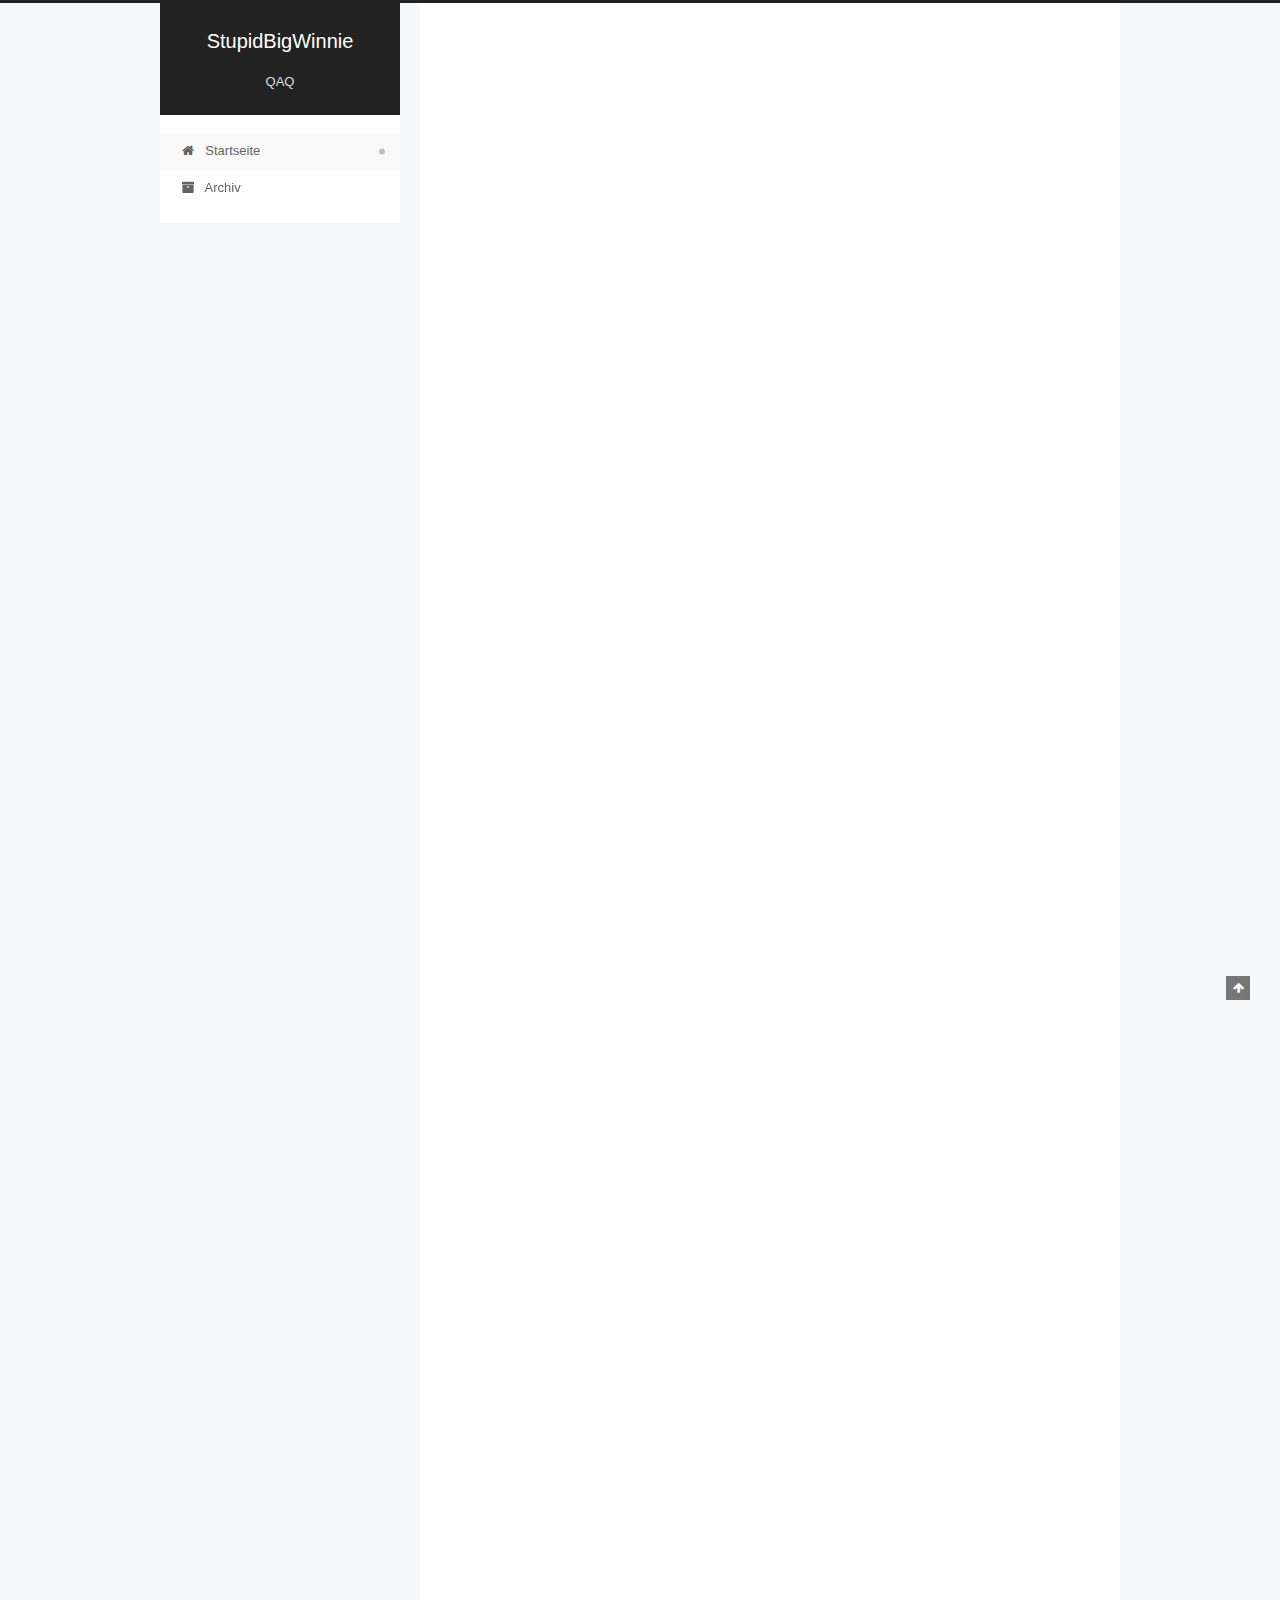
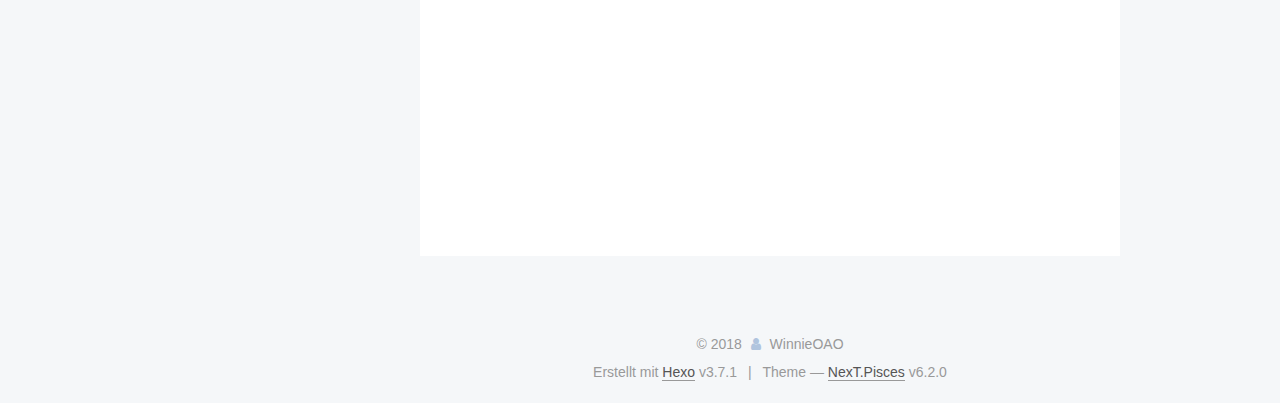
<file: index.html>
<!DOCTYPE html>






  


<html class="theme-next pisces use-motion" lang="">
<head>
  <meta charset="UTF-8"/>
<meta http-equiv="X-UA-Compatible" content="IE=edge" />
<meta name="viewport" content="width=device-width, initial-scale=1, maximum-scale=2"/>
<meta name="theme-color" content="#222">












<meta http-equiv="Cache-Control" content="no-transform" />
<meta http-equiv="Cache-Control" content="no-siteapp" />






















<link href="/lib/font-awesome/css/font-awesome.min.css?v=4.6.2" rel="stylesheet" type="text/css" />

<link href="/css/main.css?v=6.2.0" rel="stylesheet" type="text/css" />


  <link rel="apple-touch-icon" sizes="180x180" href="/images/apple-touch-icon-next.png?v=6.2.0">


  <link rel="icon" type="image/png" sizes="32x32" href="/images/favicon-32x32-next.png?v=6.2.0">


  <link rel="icon" type="image/png" sizes="16x16" href="/images/favicon-16x16-next.png?v=6.2.0">


  <link rel="mask-icon" href="/images/logo.svg?v=6.2.0" color="#222">









<script type="text/javascript" id="hexo.configurations">
  var NexT = window.NexT || {};
  var CONFIG = {
    root: '/',
    scheme: 'Pisces',
    version: '6.2.0',
    sidebar: {"position":"left","display":"post","offset":12,"b2t":false,"scrollpercent":false,"onmobile":false},
    fancybox: false,
    fastclick: false,
    lazyload: false,
    tabs: true,
    motion: {"enable":true,"async":false,"transition":{"post_block":"fadeIn","post_header":"slideDownIn","post_body":"slideDownIn","coll_header":"slideLeftIn","sidebar":"slideUpIn"}},
    algolia: {
      applicationID: '',
      apiKey: '',
      indexName: '',
      hits: {"per_page":10},
      labels: {"input_placeholder":"Search for Posts","hits_empty":"We didn't find any results for the search: ${query}","hits_stats":"${hits} results found in ${time} ms"}
    }
  };
</script>


  




  <meta name="description" content="_(:з)∠)_A Noob...QwQ">
<meta property="og:type" content="website">
<meta property="og:title" content="StupidBigWinnie">
<meta property="og:url" content="http://yoursite.com/index.html">
<meta property="og:site_name" content="StupidBigWinnie">
<meta property="og:description" content="_(:з)∠)_A Noob...QwQ">
<meta property="og:locale" content="default">
<meta name="twitter:card" content="summary">
<meta name="twitter:title" content="StupidBigWinnie">
<meta name="twitter:description" content="_(:з)∠)_A Noob...QwQ">






  <link rel="canonical" href="http://yoursite.com/"/>



<script type="text/javascript" id="page.configurations">
  CONFIG.page = {
    sidebar: "",
  };
</script>

  <title>StupidBigWinnie</title>
  









  <noscript>
  <style type="text/css">
    .use-motion .motion-element,
    .use-motion .brand,
    .use-motion .menu-item,
    .sidebar-inner,
    .use-motion .post-block,
    .use-motion .pagination,
    .use-motion .comments,
    .use-motion .post-header,
    .use-motion .post-body,
    .use-motion .collection-title { opacity: initial; }

    .use-motion .logo,
    .use-motion .site-title,
    .use-motion .site-subtitle {
      opacity: initial;
      top: initial;
    }

    .use-motion {
      .logo-line-before i { left: initial; }
      .logo-line-after i { right: initial; }
    }
  </style>
</noscript>

</head>

<body itemscope itemtype="http://schema.org/WebPage" lang="default">

  
  
    
  

  <div class="container sidebar-position-left 
  page-home">
    <div class="headband"></div>

    <header id="header" class="header" itemscope itemtype="http://schema.org/WPHeader">
      <div class="header-inner"><div class="site-brand-wrapper">
  <div class="site-meta ">
    

    <div class="custom-logo-site-title">
      <a href="/" class="brand" rel="start">
        <span class="logo-line-before"><i></i></span>
        <span class="site-title">StupidBigWinnie</span>
        <span class="logo-line-after"><i></i></span>
      </a>
    </div>
      
        <p class="site-subtitle">QAQ</p>
      
  </div>

  <div class="site-nav-toggle">
    <button aria-label="Toggle navigation bar">
      <span class="btn-bar"></span>
      <span class="btn-bar"></span>
      <span class="btn-bar"></span>
    </button>
  </div>
</div>




<nav class="site-nav">
  
    <ul id="menu" class="menu">
      
        
        
        
          
          <li class="menu-item menu-item-home menu-item-active">
    <a href="/" rel="section">
      <i class="menu-item-icon fa fa-fw fa-home"></i> <br />Startseite</a>
  </li>
        
        
        
          
          <li class="menu-item menu-item-archives">
    <a href="/archives/" rel="section">
      <i class="menu-item-icon fa fa-fw fa-archive"></i> <br />Archiv</a>
  </li>

      
      
    </ul>
  

  

  
</nav>



  



</div>
    </header>

    


    <main id="main" class="main">
      <div class="main-inner">
        <div class="content-wrap">
          
            

          
          <div id="content" class="content">
            
  <section id="posts" class="posts-expand">
    
      

  

  
  
  

  

  <article class="post post-type-normal" itemscope itemtype="http://schema.org/Article">
  
  
  
  <div class="post-block">
    <link itemprop="mainEntityOfPage" href="http://yoursite.com/2018/05/03/OVO/">

    <span hidden itemprop="author" itemscope itemtype="http://schema.org/Person">
      <meta itemprop="name" content="WinnieOAO">
      <meta itemprop="description" content="">
      <meta itemprop="image" content="/images/avatar.gif">
    </span>

    <span hidden itemprop="publisher" itemscope itemtype="http://schema.org/Organization">
      <meta itemprop="name" content="StupidBigWinnie">
    </span>

    
      <header class="post-header">

        
        
          <h1 class="post-title" itemprop="name headline">
                
                <a class="post-title-link" href="/2018/05/03/OVO/" itemprop="url">
                  O3O~♥
                </a>
              
            
          </h1>
        

        <div class="post-meta">
          <span class="post-time">

            
            
            

            
              <span class="post-meta-item-icon">
                <i class="fa fa-calendar-o"></i>
              </span>
              
                <span class="post-meta-item-text">Veröffentlicht am</span>
              

              
                
              

              <time title="Post created: 2018-05-03 18:51:34" itemprop="dateCreated datePublished" datetime="2018-05-03T18:51:34+08:00">2018-05-03</time>
            

            
              

              
                
                <span class="post-meta-divider">|</span>
                

                <span class="post-meta-item-icon">
                  <i class="fa fa-calendar-check-o"></i>
                </span>
                
                  <span class="post-meta-item-text">Edited on</span>
                
                <time title="Updated at: 2018-05-08 19:24:18" itemprop="dateModified" datetime="2018-05-08T19:24:18+08:00">2018-05-08</time>
              
            
          </span>

          

          
            
          

          
          

          

          

          

        </div>
      </header>
    

    
    
    
    <div class="post-body" itemprop="articleBody">

      
      

      
        
          
            <h1 id="好玩的Markdown"><a href="#好玩的Markdown" class="headerlink" title="好玩的Markdown!"></a>好玩的Markdown!</h1><hr>
<p>-我们的生活还能回到过去吗？<br>    -不能了吗？<br>    -我觉得不能啊<br>-啊啊啊(ﾟДﾟ)<br>    -(╯▔皿▔)╯<br>    -(；′⌒`)</p>
<pre><code>-`இ௰இ`
</code></pre><hr>
<h1 id="列表syntax！"><a href="#列表syntax！" class="headerlink" title="列表syntax！"></a>列表syntax！</h1><hr>
<p>1.普通的数字！<br>2.<code>(╯▔皿▔)╯</code></p>
<h2 id="5-乱写数字-╯▔皿▔-╯"><a href="#5-乱写数字-╯▔皿▔-╯" class="headerlink" title="5.乱写数字!(╯▔皿▔)╯"></a>5.乱写数字!<code>(╯▔皿▔)╯</code></h2><h1 id="再来一个"><a href="#再来一个" class="headerlink" title="再来一个!"></a>再来一个!</h1><hr>
<p>-Ohh</p>
<ul>
<li>加上缩进</li>
<li>会咋样啊0.0</li>
<li><code>φ(゜▽゜*)♪</code></li>
</ul>
<hr>
<h1 id="咦惹变成了斜体字哭哭"><a href="#咦惹变成了斜体字哭哭" class="headerlink" title="咦惹变成了斜体字哭哭"></a>咦惹变成了斜体字哭哭</h1><hr>
<p>尝试使用引用格式</p>
<blockquote>
<p>No tab here;<br>And here;<br>And here!<br>   Tab Here;<br>   And Here;<br>   And Here!!</p>
</blockquote>
<hr>
<h1 id="Φ皿Φ"><a href="#Φ皿Φ" class="headerlink" title="(*Φ皿Φ*)"></a><code>(*Φ皿Φ*)</code></h1><p>那么包起来！<code>@</code></p>
<h2 id="再把这个颜文字包起来！o-￣▽￣-ブ"><a href="#再把这个颜文字包起来！o-￣▽￣-ブ" class="headerlink" title="再把这个颜文字包起来！o(*￣▽￣*)ブ"></a>再把这个颜文字包起来！<code>o(*￣▽￣*)ブ</code></h2>
          
        
      
    </div>

    

    
    
    

    

    

    

    <footer class="post-footer">
      

      

      

      
      
        <div class="post-eof"></div>
      
    </footer>
  </div>
  
  
  
  </article>


    
  </section>

  


          </div>
          

        </div>
        
          
  
  <div class="sidebar-toggle">
    <div class="sidebar-toggle-line-wrap">
      <span class="sidebar-toggle-line sidebar-toggle-line-first"></span>
      <span class="sidebar-toggle-line sidebar-toggle-line-middle"></span>
      <span class="sidebar-toggle-line sidebar-toggle-line-last"></span>
    </div>
  </div>

  <aside id="sidebar" class="sidebar">
    
    <div class="sidebar-inner">

      

      

      <section class="site-overview-wrap sidebar-panel sidebar-panel-active">
        <div class="site-overview">
          <div class="site-author motion-element" itemprop="author" itemscope itemtype="http://schema.org/Person">
            
              <p class="site-author-name" itemprop="name">WinnieOAO</p>
              <p class="site-description motion-element" itemprop="description">_(:з)∠)_A Noob...QwQ</p>
          </div>

          
            <nav class="site-state motion-element">
              
                <div class="site-state-item site-state-posts">
                
                  <a href="/archives/">
                
                    <span class="site-state-item-count">1</span>
                    <span class="site-state-item-name">Artikel</span>
                  </a>
                </div>
              

              

              
            </nav>
          

          

          

          
          

          
          

          
            
          
          

        </div>
      </section>

      

      

    </div>
  </aside>


        
      </div>
    </main>

    <footer id="footer" class="footer">
      <div class="footer-inner">
        <div class="copyright">&copy; <span itemprop="copyrightYear">2018</span>
  <span class="with-love" id="animate">
    <i class="fa fa-user"></i>
  </span>
  <span class="author" itemprop="copyrightHolder">WinnieOAO</span>

  

  
</div>




  <div class="powered-by">Erstellt mit  <a class="theme-link" target="_blank" href="https://hexo.io">Hexo</a> v3.7.1</div>



  <span class="post-meta-divider">|</span>



  <div class="theme-info">Theme &mdash; <a class="theme-link" target="_blank" href="https://github.com/theme-next/hexo-theme-next">NexT.Pisces</a> v6.2.0</div>




        








        
      </div>
    </footer>

    
      <div class="back-to-top">
        <i class="fa fa-arrow-up"></i>
        
      </div>
    

    

  </div>

  

<script type="text/javascript">
  if (Object.prototype.toString.call(window.Promise) !== '[object Function]') {
    window.Promise = null;
  }
</script>


























  
  
    <script type="text/javascript" src="/lib/jquery/index.js?v=2.1.3"></script>
  

  
  
    <script type="text/javascript" src="/lib/velocity/velocity.min.js?v=1.2.1"></script>
  

  
  
    <script type="text/javascript" src="/lib/velocity/velocity.ui.min.js?v=1.2.1"></script>
  


  


  <script type="text/javascript" src="/js/src/utils.js?v=6.2.0"></script>

  <script type="text/javascript" src="/js/src/motion.js?v=6.2.0"></script>



  
  


  <script type="text/javascript" src="/js/src/affix.js?v=6.2.0"></script>

  <script type="text/javascript" src="/js/src/schemes/pisces.js?v=6.2.0"></script>



  

  


  <script type="text/javascript" src="/js/src/bootstrap.js?v=6.2.0"></script>



  



	





  





  










  





  

  

  

  

  
  

  

  

  

  

  

</body>
</html>
</file>
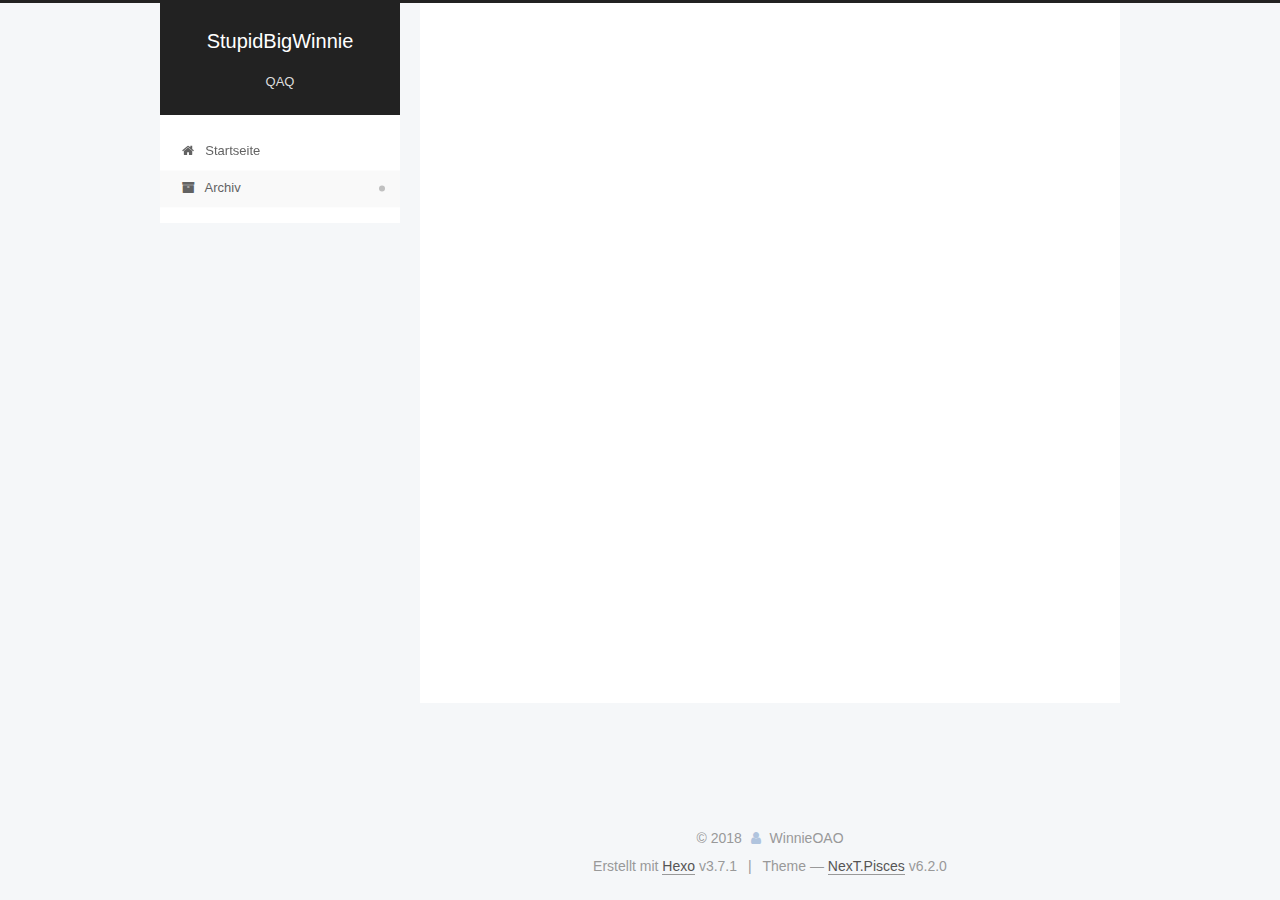
<file: archives/index.html>
<!DOCTYPE html>






  


<html class="theme-next pisces use-motion" lang="">
<head>
  <meta charset="UTF-8"/>
<meta http-equiv="X-UA-Compatible" content="IE=edge" />
<meta name="viewport" content="width=device-width, initial-scale=1, maximum-scale=2"/>
<meta name="theme-color" content="#222">












<meta http-equiv="Cache-Control" content="no-transform" />
<meta http-equiv="Cache-Control" content="no-siteapp" />






















<link href="/lib/font-awesome/css/font-awesome.min.css?v=4.6.2" rel="stylesheet" type="text/css" />

<link href="/css/main.css?v=6.2.0" rel="stylesheet" type="text/css" />


  <link rel="apple-touch-icon" sizes="180x180" href="/images/apple-touch-icon-next.png?v=6.2.0">


  <link rel="icon" type="image/png" sizes="32x32" href="/images/favicon-32x32-next.png?v=6.2.0">


  <link rel="icon" type="image/png" sizes="16x16" href="/images/favicon-16x16-next.png?v=6.2.0">


  <link rel="mask-icon" href="/images/logo.svg?v=6.2.0" color="#222">









<script type="text/javascript" id="hexo.configurations">
  var NexT = window.NexT || {};
  var CONFIG = {
    root: '/',
    scheme: 'Pisces',
    version: '6.2.0',
    sidebar: {"position":"left","display":"post","offset":12,"b2t":false,"scrollpercent":false,"onmobile":false},
    fancybox: false,
    fastclick: false,
    lazyload: false,
    tabs: true,
    motion: {"enable":true,"async":false,"transition":{"post_block":"fadeIn","post_header":"slideDownIn","post_body":"slideDownIn","coll_header":"slideLeftIn","sidebar":"slideUpIn"}},
    algolia: {
      applicationID: '',
      apiKey: '',
      indexName: '',
      hits: {"per_page":10},
      labels: {"input_placeholder":"Search for Posts","hits_empty":"We didn't find any results for the search: ${query}","hits_stats":"${hits} results found in ${time} ms"}
    }
  };
</script>


  




  <meta name="description" content="_(:з)∠)_A Noob...QwQ">
<meta property="og:type" content="website">
<meta property="og:title" content="StupidBigWinnie">
<meta property="og:url" content="http://yoursite.com/archives/index.html">
<meta property="og:site_name" content="StupidBigWinnie">
<meta property="og:description" content="_(:з)∠)_A Noob...QwQ">
<meta property="og:locale" content="default">
<meta name="twitter:card" content="summary">
<meta name="twitter:title" content="StupidBigWinnie">
<meta name="twitter:description" content="_(:з)∠)_A Noob...QwQ">






  <link rel="canonical" href="http://yoursite.com/archives/"/>



<script type="text/javascript" id="page.configurations">
  CONFIG.page = {
    sidebar: "",
  };
</script>

  <title>Archiv | StupidBigWinnie</title>
  









  <noscript>
  <style type="text/css">
    .use-motion .motion-element,
    .use-motion .brand,
    .use-motion .menu-item,
    .sidebar-inner,
    .use-motion .post-block,
    .use-motion .pagination,
    .use-motion .comments,
    .use-motion .post-header,
    .use-motion .post-body,
    .use-motion .collection-title { opacity: initial; }

    .use-motion .logo,
    .use-motion .site-title,
    .use-motion .site-subtitle {
      opacity: initial;
      top: initial;
    }

    .use-motion {
      .logo-line-before i { left: initial; }
      .logo-line-after i { right: initial; }
    }
  </style>
</noscript>

</head>

<body itemscope itemtype="http://schema.org/WebPage" lang="default">

  
  
    
  

  <div class="container sidebar-position-left page-archive">
    <div class="headband"></div>

    <header id="header" class="header" itemscope itemtype="http://schema.org/WPHeader">
      <div class="header-inner"><div class="site-brand-wrapper">
  <div class="site-meta ">
    

    <div class="custom-logo-site-title">
      <a href="/" class="brand" rel="start">
        <span class="logo-line-before"><i></i></span>
        <span class="site-title">StupidBigWinnie</span>
        <span class="logo-line-after"><i></i></span>
      </a>
    </div>
      
        <p class="site-subtitle">QAQ</p>
      
  </div>

  <div class="site-nav-toggle">
    <button aria-label="Toggle navigation bar">
      <span class="btn-bar"></span>
      <span class="btn-bar"></span>
      <span class="btn-bar"></span>
    </button>
  </div>
</div>




<nav class="site-nav">
  
    <ul id="menu" class="menu">
      
        
        
        
          
          <li class="menu-item menu-item-home">
    <a href="/" rel="section">
      <i class="menu-item-icon fa fa-fw fa-home"></i> <br />Startseite</a>
  </li>
        
        
        
          
          <li class="menu-item menu-item-archives menu-item-active">
    <a href="/archives/" rel="section">
      <i class="menu-item-icon fa fa-fw fa-archive"></i> <br />Archiv</a>
  </li>

      
      
    </ul>
  

  

  
</nav>



  



</div>
    </header>

    


    <main id="main" class="main">
      <div class="main-inner">
        <div class="content-wrap">
          
            

    
    
      
      
    
      
      
    
    

  


          
          <div id="content" class="content">
            

  
  
  
  <div class="post-block archive">
    <div id="posts" class="posts-collapse">
      <span class="archive-move-on"></span>

      
      <span class="archive-page-counter">
        
        
        
          
        
        Öhm..! Ein Artikel. Bleib dran.
      </span>
      

      

        
        
        

        
          
          <div class="collection-title">
            <h1 class="archive-year" id="archive-year-2018">2018</h1>
          </div>
        
        

        

  <article class="post post-type-normal" itemscope itemtype="http://schema.org/Article">
    <header class="post-header">

      <h2 class="post-title">
        
            <a class="post-title-link" href="/2018/05/03/OVO/" itemprop="url">
              
                <span itemprop="name">O3O~♥</span>
              
            </a>
        
      </h2>

      <div class="post-meta">
        <time class="post-time" itemprop="dateCreated"
              datetime="2018-05-03T18:51:34+08:00"
              content="2018-05-03" >
          05-03
        </time>
      </div>

    </header>
  </article>



      

    </div>
  </div>
  
  
  

  



          </div>
          

        </div>
        
          
  
  <div class="sidebar-toggle">
    <div class="sidebar-toggle-line-wrap">
      <span class="sidebar-toggle-line sidebar-toggle-line-first"></span>
      <span class="sidebar-toggle-line sidebar-toggle-line-middle"></span>
      <span class="sidebar-toggle-line sidebar-toggle-line-last"></span>
    </div>
  </div>

  <aside id="sidebar" class="sidebar">
    
    <div class="sidebar-inner">

      

      

      <section class="site-overview-wrap sidebar-panel sidebar-panel-active">
        <div class="site-overview">
          <div class="site-author motion-element" itemprop="author" itemscope itemtype="http://schema.org/Person">
            
              <p class="site-author-name" itemprop="name">WinnieOAO</p>
              <p class="site-description motion-element" itemprop="description">_(:з)∠)_A Noob...QwQ</p>
          </div>

          
            <nav class="site-state motion-element">
              
                <div class="site-state-item site-state-posts">
                
                  <a href="/archives/">
                
                    <span class="site-state-item-count">1</span>
                    <span class="site-state-item-name">Artikel</span>
                  </a>
                </div>
              

              

              
            </nav>
          

          

          

          
          

          
          

          
            
          
          

        </div>
      </section>

      

      

    </div>
  </aside>


        
      </div>
    </main>

    <footer id="footer" class="footer">
      <div class="footer-inner">
        <div class="copyright">&copy; <span itemprop="copyrightYear">2018</span>
  <span class="with-love" id="animate">
    <i class="fa fa-user"></i>
  </span>
  <span class="author" itemprop="copyrightHolder">WinnieOAO</span>

  

  
</div>




  <div class="powered-by">Erstellt mit  <a class="theme-link" target="_blank" href="https://hexo.io">Hexo</a> v3.7.1</div>



  <span class="post-meta-divider">|</span>



  <div class="theme-info">Theme &mdash; <a class="theme-link" target="_blank" href="https://github.com/theme-next/hexo-theme-next">NexT.Pisces</a> v6.2.0</div>




        








        
      </div>
    </footer>

    
      <div class="back-to-top">
        <i class="fa fa-arrow-up"></i>
        
      </div>
    

    

  </div>

  

<script type="text/javascript">
  if (Object.prototype.toString.call(window.Promise) !== '[object Function]') {
    window.Promise = null;
  }
</script>


























  
  
    <script type="text/javascript" src="/lib/jquery/index.js?v=2.1.3"></script>
  

  
  
    <script type="text/javascript" src="/lib/velocity/velocity.min.js?v=1.2.1"></script>
  

  
  
    <script type="text/javascript" src="/lib/velocity/velocity.ui.min.js?v=1.2.1"></script>
  


  


  <script type="text/javascript" src="/js/src/utils.js?v=6.2.0"></script>

  <script type="text/javascript" src="/js/src/motion.js?v=6.2.0"></script>



  
  


  <script type="text/javascript" src="/js/src/affix.js?v=6.2.0"></script>

  <script type="text/javascript" src="/js/src/schemes/pisces.js?v=6.2.0"></script>



  

  


  <script type="text/javascript" src="/js/src/bootstrap.js?v=6.2.0"></script>



  



	





  





  










  





  

  

  

  

  
  

  

  

  

  

  

</body>
</html>
</file>
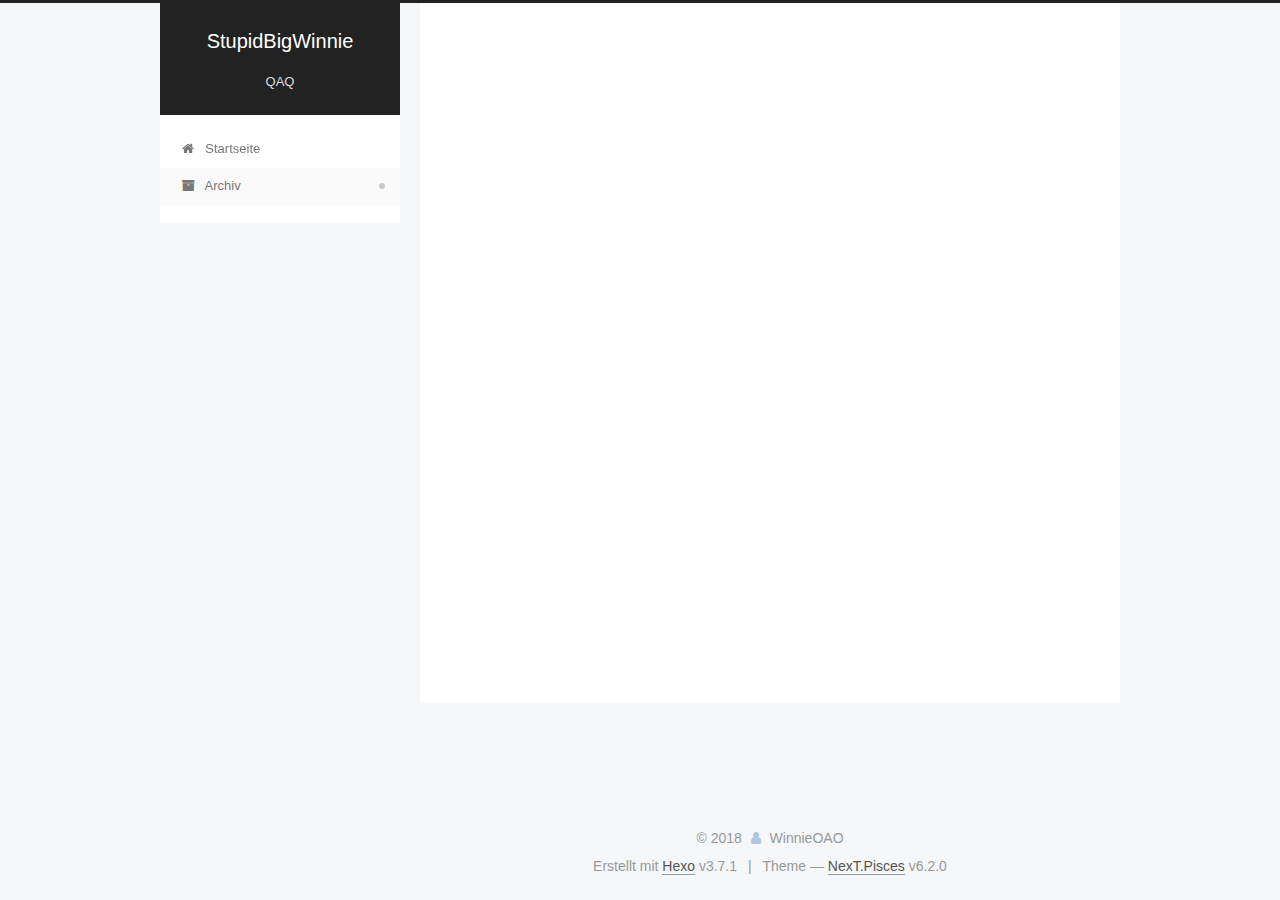
<file: archives/2018/index.html>
<!DOCTYPE html>






  


<html class="theme-next pisces use-motion" lang="">
<head>
  <meta charset="UTF-8"/>
<meta http-equiv="X-UA-Compatible" content="IE=edge" />
<meta name="viewport" content="width=device-width, initial-scale=1, maximum-scale=2"/>
<meta name="theme-color" content="#222">












<meta http-equiv="Cache-Control" content="no-transform" />
<meta http-equiv="Cache-Control" content="no-siteapp" />






















<link href="/lib/font-awesome/css/font-awesome.min.css?v=4.6.2" rel="stylesheet" type="text/css" />

<link href="/css/main.css?v=6.2.0" rel="stylesheet" type="text/css" />


  <link rel="apple-touch-icon" sizes="180x180" href="/images/apple-touch-icon-next.png?v=6.2.0">


  <link rel="icon" type="image/png" sizes="32x32" href="/images/favicon-32x32-next.png?v=6.2.0">


  <link rel="icon" type="image/png" sizes="16x16" href="/images/favicon-16x16-next.png?v=6.2.0">


  <link rel="mask-icon" href="/images/logo.svg?v=6.2.0" color="#222">









<script type="text/javascript" id="hexo.configurations">
  var NexT = window.NexT || {};
  var CONFIG = {
    root: '/',
    scheme: 'Pisces',
    version: '6.2.0',
    sidebar: {"position":"left","display":"post","offset":12,"b2t":false,"scrollpercent":false,"onmobile":false},
    fancybox: false,
    fastclick: false,
    lazyload: false,
    tabs: true,
    motion: {"enable":true,"async":false,"transition":{"post_block":"fadeIn","post_header":"slideDownIn","post_body":"slideDownIn","coll_header":"slideLeftIn","sidebar":"slideUpIn"}},
    algolia: {
      applicationID: '',
      apiKey: '',
      indexName: '',
      hits: {"per_page":10},
      labels: {"input_placeholder":"Search for Posts","hits_empty":"We didn't find any results for the search: ${query}","hits_stats":"${hits} results found in ${time} ms"}
    }
  };
</script>


  




  <meta name="description" content="_(:з)∠)_A Noob...QwQ">
<meta property="og:type" content="website">
<meta property="og:title" content="StupidBigWinnie">
<meta property="og:url" content="http://yoursite.com/archives/2018/index.html">
<meta property="og:site_name" content="StupidBigWinnie">
<meta property="og:description" content="_(:з)∠)_A Noob...QwQ">
<meta property="og:locale" content="default">
<meta name="twitter:card" content="summary">
<meta name="twitter:title" content="StupidBigWinnie">
<meta name="twitter:description" content="_(:з)∠)_A Noob...QwQ">






  <link rel="canonical" href="http://yoursite.com/archives/2018/"/>



<script type="text/javascript" id="page.configurations">
  CONFIG.page = {
    sidebar: "",
  };
</script>

  <title>Archiv | StupidBigWinnie</title>
  









  <noscript>
  <style type="text/css">
    .use-motion .motion-element,
    .use-motion .brand,
    .use-motion .menu-item,
    .sidebar-inner,
    .use-motion .post-block,
    .use-motion .pagination,
    .use-motion .comments,
    .use-motion .post-header,
    .use-motion .post-body,
    .use-motion .collection-title { opacity: initial; }

    .use-motion .logo,
    .use-motion .site-title,
    .use-motion .site-subtitle {
      opacity: initial;
      top: initial;
    }

    .use-motion {
      .logo-line-before i { left: initial; }
      .logo-line-after i { right: initial; }
    }
  </style>
</noscript>

</head>

<body itemscope itemtype="http://schema.org/WebPage" lang="default">

  
  
    
  

  <div class="container sidebar-position-left page-archive">
    <div class="headband"></div>

    <header id="header" class="header" itemscope itemtype="http://schema.org/WPHeader">
      <div class="header-inner"><div class="site-brand-wrapper">
  <div class="site-meta ">
    

    <div class="custom-logo-site-title">
      <a href="/" class="brand" rel="start">
        <span class="logo-line-before"><i></i></span>
        <span class="site-title">StupidBigWinnie</span>
        <span class="logo-line-after"><i></i></span>
      </a>
    </div>
      
        <p class="site-subtitle">QAQ</p>
      
  </div>

  <div class="site-nav-toggle">
    <button aria-label="Toggle navigation bar">
      <span class="btn-bar"></span>
      <span class="btn-bar"></span>
      <span class="btn-bar"></span>
    </button>
  </div>
</div>




<nav class="site-nav">
  
    <ul id="menu" class="menu">
      
        
        
        
          
          <li class="menu-item menu-item-home">
    <a href="/" rel="section">
      <i class="menu-item-icon fa fa-fw fa-home"></i> <br />Startseite</a>
  </li>
        
        
        
          
          <li class="menu-item menu-item-archives menu-item-active">
    <a href="/archives/" rel="section">
      <i class="menu-item-icon fa fa-fw fa-archive"></i> <br />Archiv</a>
  </li>

      
      
    </ul>
  

  

  
</nav>



  



</div>
    </header>

    


    <main id="main" class="main">
      <div class="main-inner">
        <div class="content-wrap">
          
            

    
    
      
      
    
      
      
    
    

  


          
          <div id="content" class="content">
            

  
  
  
  <div class="post-block archive">
    <div id="posts" class="posts-collapse">
      <span class="archive-move-on"></span>

      
      <span class="archive-page-counter">
        
        
        
          
        
        Öhm..! Ein Artikel. Bleib dran.
      </span>
      

      

        
        
        

        
          
          <div class="collection-title">
            <h1 class="archive-year" id="archive-year-2018">2018</h1>
          </div>
        
        

        

  <article class="post post-type-normal" itemscope itemtype="http://schema.org/Article">
    <header class="post-header">

      <h2 class="post-title">
        
            <a class="post-title-link" href="/2018/05/03/OVO/" itemprop="url">
              
                <span itemprop="name">O3O~♥</span>
              
            </a>
        
      </h2>

      <div class="post-meta">
        <time class="post-time" itemprop="dateCreated"
              datetime="2018-05-03T18:51:34+08:00"
              content="2018-05-03" >
          05-03
        </time>
      </div>

    </header>
  </article>



      

    </div>
  </div>
  
  
  

  



          </div>
          

        </div>
        
          
  
  <div class="sidebar-toggle">
    <div class="sidebar-toggle-line-wrap">
      <span class="sidebar-toggle-line sidebar-toggle-line-first"></span>
      <span class="sidebar-toggle-line sidebar-toggle-line-middle"></span>
      <span class="sidebar-toggle-line sidebar-toggle-line-last"></span>
    </div>
  </div>

  <aside id="sidebar" class="sidebar">
    
    <div class="sidebar-inner">

      

      

      <section class="site-overview-wrap sidebar-panel sidebar-panel-active">
        <div class="site-overview">
          <div class="site-author motion-element" itemprop="author" itemscope itemtype="http://schema.org/Person">
            
              <p class="site-author-name" itemprop="name">WinnieOAO</p>
              <p class="site-description motion-element" itemprop="description">_(:з)∠)_A Noob...QwQ</p>
          </div>

          
            <nav class="site-state motion-element">
              
                <div class="site-state-item site-state-posts">
                
                  <a href="/archives/">
                
                    <span class="site-state-item-count">1</span>
                    <span class="site-state-item-name">Artikel</span>
                  </a>
                </div>
              

              

              
            </nav>
          

          

          

          
          

          
          

          
            
          
          

        </div>
      </section>

      

      

    </div>
  </aside>


        
      </div>
    </main>

    <footer id="footer" class="footer">
      <div class="footer-inner">
        <div class="copyright">&copy; <span itemprop="copyrightYear">2018</span>
  <span class="with-love" id="animate">
    <i class="fa fa-user"></i>
  </span>
  <span class="author" itemprop="copyrightHolder">WinnieOAO</span>

  

  
</div>




  <div class="powered-by">Erstellt mit  <a class="theme-link" target="_blank" href="https://hexo.io">Hexo</a> v3.7.1</div>



  <span class="post-meta-divider">|</span>



  <div class="theme-info">Theme &mdash; <a class="theme-link" target="_blank" href="https://github.com/theme-next/hexo-theme-next">NexT.Pisces</a> v6.2.0</div>




        








        
      </div>
    </footer>

    
      <div class="back-to-top">
        <i class="fa fa-arrow-up"></i>
        
      </div>
    

    

  </div>

  

<script type="text/javascript">
  if (Object.prototype.toString.call(window.Promise) !== '[object Function]') {
    window.Promise = null;
  }
</script>


























  
  
    <script type="text/javascript" src="/lib/jquery/index.js?v=2.1.3"></script>
  

  
  
    <script type="text/javascript" src="/lib/velocity/velocity.min.js?v=1.2.1"></script>
  

  
  
    <script type="text/javascript" src="/lib/velocity/velocity.ui.min.js?v=1.2.1"></script>
  


  


  <script type="text/javascript" src="/js/src/utils.js?v=6.2.0"></script>

  <script type="text/javascript" src="/js/src/motion.js?v=6.2.0"></script>



  
  


  <script type="text/javascript" src="/js/src/affix.js?v=6.2.0"></script>

  <script type="text/javascript" src="/js/src/schemes/pisces.js?v=6.2.0"></script>



  

  


  <script type="text/javascript" src="/js/src/bootstrap.js?v=6.2.0"></script>



  



	





  





  










  





  

  

  

  

  
  

  

  

  

  

  

</body>
</html>
</file>
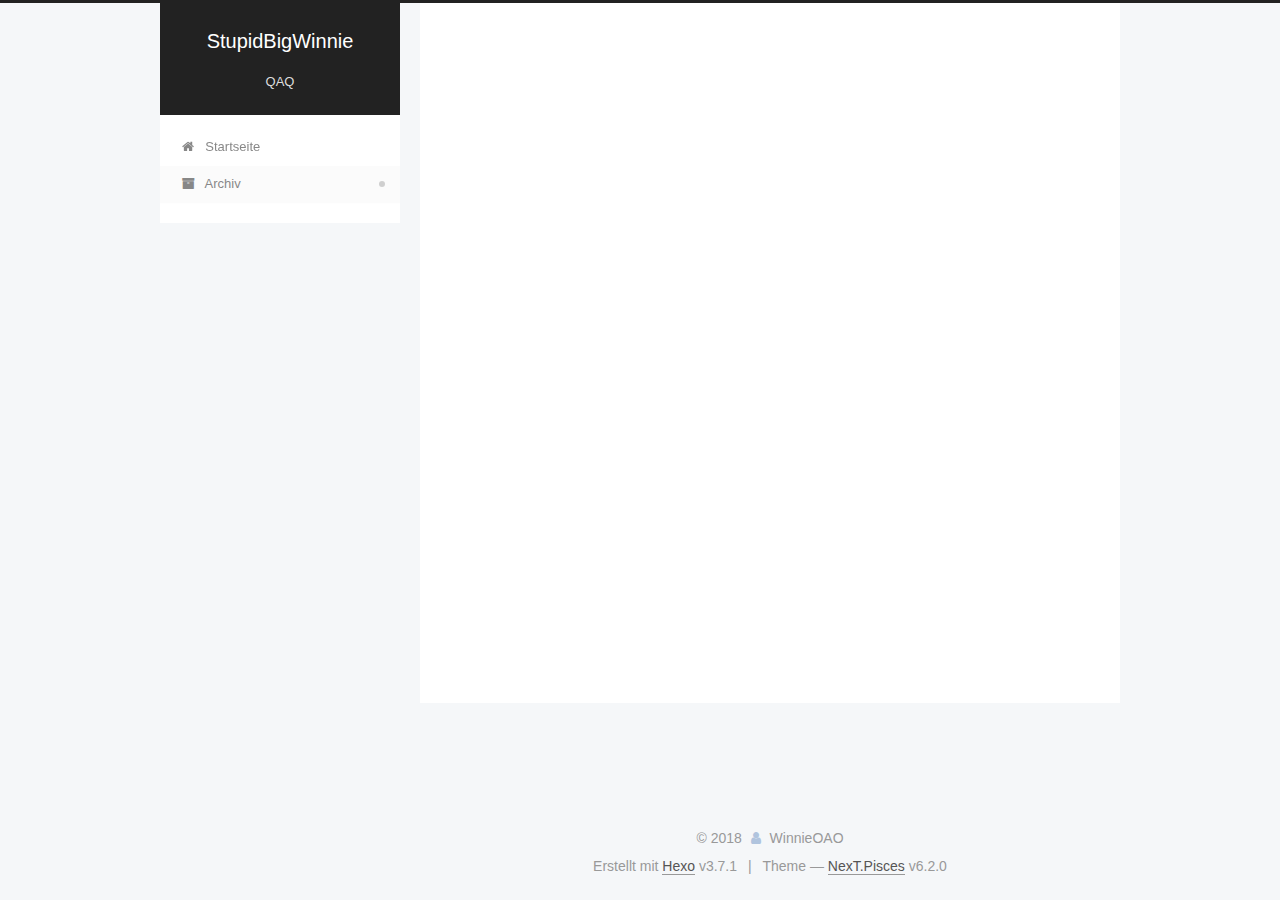
<file: archives/2018/05/index.html>
<!DOCTYPE html>






  


<html class="theme-next pisces use-motion" lang="">
<head>
  <meta charset="UTF-8"/>
<meta http-equiv="X-UA-Compatible" content="IE=edge" />
<meta name="viewport" content="width=device-width, initial-scale=1, maximum-scale=2"/>
<meta name="theme-color" content="#222">












<meta http-equiv="Cache-Control" content="no-transform" />
<meta http-equiv="Cache-Control" content="no-siteapp" />






















<link href="/lib/font-awesome/css/font-awesome.min.css?v=4.6.2" rel="stylesheet" type="text/css" />

<link href="/css/main.css?v=6.2.0" rel="stylesheet" type="text/css" />


  <link rel="apple-touch-icon" sizes="180x180" href="/images/apple-touch-icon-next.png?v=6.2.0">


  <link rel="icon" type="image/png" sizes="32x32" href="/images/favicon-32x32-next.png?v=6.2.0">


  <link rel="icon" type="image/png" sizes="16x16" href="/images/favicon-16x16-next.png?v=6.2.0">


  <link rel="mask-icon" href="/images/logo.svg?v=6.2.0" color="#222">









<script type="text/javascript" id="hexo.configurations">
  var NexT = window.NexT || {};
  var CONFIG = {
    root: '/',
    scheme: 'Pisces',
    version: '6.2.0',
    sidebar: {"position":"left","display":"post","offset":12,"b2t":false,"scrollpercent":false,"onmobile":false},
    fancybox: false,
    fastclick: false,
    lazyload: false,
    tabs: true,
    motion: {"enable":true,"async":false,"transition":{"post_block":"fadeIn","post_header":"slideDownIn","post_body":"slideDownIn","coll_header":"slideLeftIn","sidebar":"slideUpIn"}},
    algolia: {
      applicationID: '',
      apiKey: '',
      indexName: '',
      hits: {"per_page":10},
      labels: {"input_placeholder":"Search for Posts","hits_empty":"We didn't find any results for the search: ${query}","hits_stats":"${hits} results found in ${time} ms"}
    }
  };
</script>


  




  <meta name="description" content="_(:з)∠)_A Noob...QwQ">
<meta property="og:type" content="website">
<meta property="og:title" content="StupidBigWinnie">
<meta property="og:url" content="http://yoursite.com/archives/2018/05/index.html">
<meta property="og:site_name" content="StupidBigWinnie">
<meta property="og:description" content="_(:з)∠)_A Noob...QwQ">
<meta property="og:locale" content="default">
<meta name="twitter:card" content="summary">
<meta name="twitter:title" content="StupidBigWinnie">
<meta name="twitter:description" content="_(:з)∠)_A Noob...QwQ">






  <link rel="canonical" href="http://yoursite.com/archives/2018/05/"/>



<script type="text/javascript" id="page.configurations">
  CONFIG.page = {
    sidebar: "",
  };
</script>

  <title>Archiv | StupidBigWinnie</title>
  









  <noscript>
  <style type="text/css">
    .use-motion .motion-element,
    .use-motion .brand,
    .use-motion .menu-item,
    .sidebar-inner,
    .use-motion .post-block,
    .use-motion .pagination,
    .use-motion .comments,
    .use-motion .post-header,
    .use-motion .post-body,
    .use-motion .collection-title { opacity: initial; }

    .use-motion .logo,
    .use-motion .site-title,
    .use-motion .site-subtitle {
      opacity: initial;
      top: initial;
    }

    .use-motion {
      .logo-line-before i { left: initial; }
      .logo-line-after i { right: initial; }
    }
  </style>
</noscript>

</head>

<body itemscope itemtype="http://schema.org/WebPage" lang="default">

  
  
    
  

  <div class="container sidebar-position-left page-archive">
    <div class="headband"></div>

    <header id="header" class="header" itemscope itemtype="http://schema.org/WPHeader">
      <div class="header-inner"><div class="site-brand-wrapper">
  <div class="site-meta ">
    

    <div class="custom-logo-site-title">
      <a href="/" class="brand" rel="start">
        <span class="logo-line-before"><i></i></span>
        <span class="site-title">StupidBigWinnie</span>
        <span class="logo-line-after"><i></i></span>
      </a>
    </div>
      
        <p class="site-subtitle">QAQ</p>
      
  </div>

  <div class="site-nav-toggle">
    <button aria-label="Toggle navigation bar">
      <span class="btn-bar"></span>
      <span class="btn-bar"></span>
      <span class="btn-bar"></span>
    </button>
  </div>
</div>




<nav class="site-nav">
  
    <ul id="menu" class="menu">
      
        
        
        
          
          <li class="menu-item menu-item-home">
    <a href="/" rel="section">
      <i class="menu-item-icon fa fa-fw fa-home"></i> <br />Startseite</a>
  </li>
        
        
        
          
          <li class="menu-item menu-item-archives menu-item-active">
    <a href="/archives/" rel="section">
      <i class="menu-item-icon fa fa-fw fa-archive"></i> <br />Archiv</a>
  </li>

      
      
    </ul>
  

  

  
</nav>



  



</div>
    </header>

    


    <main id="main" class="main">
      <div class="main-inner">
        <div class="content-wrap">
          
            

    
    
      
      
    
      
      
    
    

  


          
          <div id="content" class="content">
            

  
  
  
  <div class="post-block archive">
    <div id="posts" class="posts-collapse">
      <span class="archive-move-on"></span>

      
      <span class="archive-page-counter">
        
        
        
          
        
        Öhm..! Ein Artikel. Bleib dran.
      </span>
      

      

        
        
        

        
          
          <div class="collection-title">
            <h1 class="archive-year" id="archive-year-2018">2018</h1>
          </div>
        
        

        

  <article class="post post-type-normal" itemscope itemtype="http://schema.org/Article">
    <header class="post-header">

      <h2 class="post-title">
        
            <a class="post-title-link" href="/2018/05/03/OVO/" itemprop="url">
              
                <span itemprop="name">O3O~♥</span>
              
            </a>
        
      </h2>

      <div class="post-meta">
        <time class="post-time" itemprop="dateCreated"
              datetime="2018-05-03T18:51:34+08:00"
              content="2018-05-03" >
          05-03
        </time>
      </div>

    </header>
  </article>



      

    </div>
  </div>
  
  
  

  



          </div>
          

        </div>
        
          
  
  <div class="sidebar-toggle">
    <div class="sidebar-toggle-line-wrap">
      <span class="sidebar-toggle-line sidebar-toggle-line-first"></span>
      <span class="sidebar-toggle-line sidebar-toggle-line-middle"></span>
      <span class="sidebar-toggle-line sidebar-toggle-line-last"></span>
    </div>
  </div>

  <aside id="sidebar" class="sidebar">
    
    <div class="sidebar-inner">

      

      

      <section class="site-overview-wrap sidebar-panel sidebar-panel-active">
        <div class="site-overview">
          <div class="site-author motion-element" itemprop="author" itemscope itemtype="http://schema.org/Person">
            
              <p class="site-author-name" itemprop="name">WinnieOAO</p>
              <p class="site-description motion-element" itemprop="description">_(:з)∠)_A Noob...QwQ</p>
          </div>

          
            <nav class="site-state motion-element">
              
                <div class="site-state-item site-state-posts">
                
                  <a href="/archives/">
                
                    <span class="site-state-item-count">1</span>
                    <span class="site-state-item-name">Artikel</span>
                  </a>
                </div>
              

              

              
            </nav>
          

          

          

          
          

          
          

          
            
          
          

        </div>
      </section>

      

      

    </div>
  </aside>


        
      </div>
    </main>

    <footer id="footer" class="footer">
      <div class="footer-inner">
        <div class="copyright">&copy; <span itemprop="copyrightYear">2018</span>
  <span class="with-love" id="animate">
    <i class="fa fa-user"></i>
  </span>
  <span class="author" itemprop="copyrightHolder">WinnieOAO</span>

  

  
</div>




  <div class="powered-by">Erstellt mit  <a class="theme-link" target="_blank" href="https://hexo.io">Hexo</a> v3.7.1</div>



  <span class="post-meta-divider">|</span>



  <div class="theme-info">Theme &mdash; <a class="theme-link" target="_blank" href="https://github.com/theme-next/hexo-theme-next">NexT.Pisces</a> v6.2.0</div>




        








        
      </div>
    </footer>

    
      <div class="back-to-top">
        <i class="fa fa-arrow-up"></i>
        
      </div>
    

    

  </div>

  

<script type="text/javascript">
  if (Object.prototype.toString.call(window.Promise) !== '[object Function]') {
    window.Promise = null;
  }
</script>


























  
  
    <script type="text/javascript" src="/lib/jquery/index.js?v=2.1.3"></script>
  

  
  
    <script type="text/javascript" src="/lib/velocity/velocity.min.js?v=1.2.1"></script>
  

  
  
    <script type="text/javascript" src="/lib/velocity/velocity.ui.min.js?v=1.2.1"></script>
  


  


  <script type="text/javascript" src="/js/src/utils.js?v=6.2.0"></script>

  <script type="text/javascript" src="/js/src/motion.js?v=6.2.0"></script>



  
  


  <script type="text/javascript" src="/js/src/affix.js?v=6.2.0"></script>

  <script type="text/javascript" src="/js/src/schemes/pisces.js?v=6.2.0"></script>



  

  


  <script type="text/javascript" src="/js/src/bootstrap.js?v=6.2.0"></script>



  



	





  





  










  





  

  

  

  

  
  

  

  

  

  

  

</body>
</html>
</file>
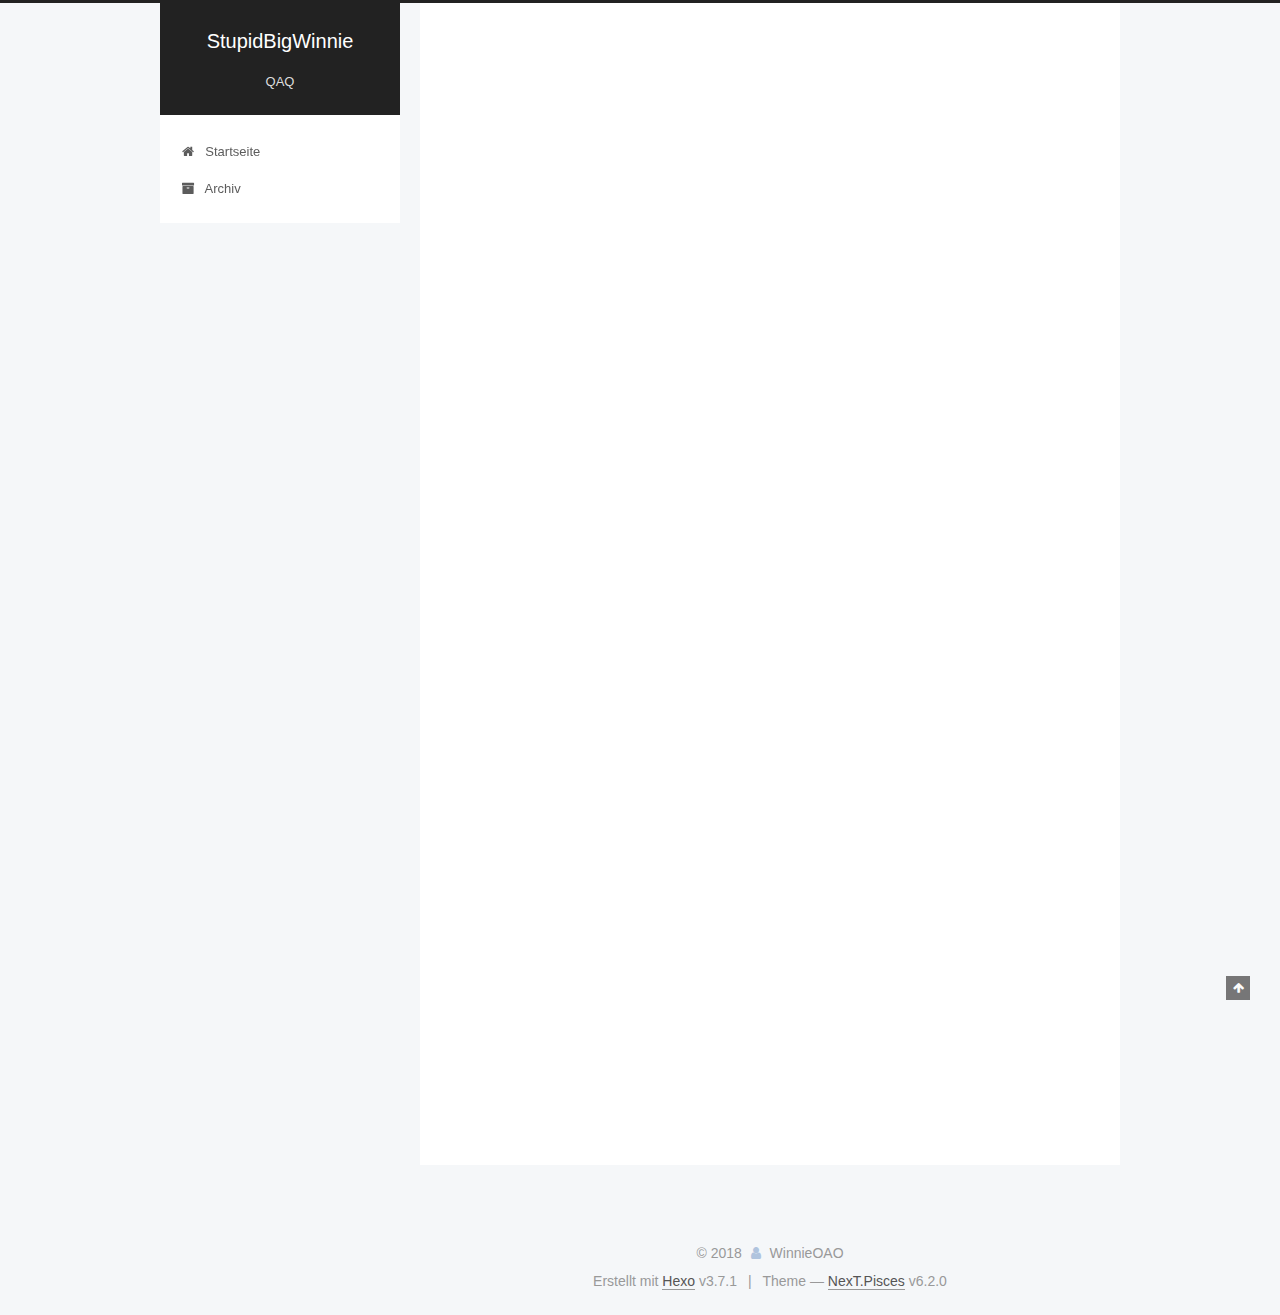
<file: 2018/05/03/hello-world/index.html>
<!DOCTYPE html>






  


<html class="theme-next pisces use-motion" lang="">
<head>
  <meta charset="UTF-8"/>
<meta http-equiv="X-UA-Compatible" content="IE=edge" />
<meta name="viewport" content="width=device-width, initial-scale=1, maximum-scale=2"/>
<meta name="theme-color" content="#222">












<meta http-equiv="Cache-Control" content="no-transform" />
<meta http-equiv="Cache-Control" content="no-siteapp" />






















<link href="/lib/font-awesome/css/font-awesome.min.css?v=4.6.2" rel="stylesheet" type="text/css" />

<link href="/css/main.css?v=6.2.0" rel="stylesheet" type="text/css" />


  <link rel="apple-touch-icon" sizes="180x180" href="/images/apple-touch-icon-next.png?v=6.2.0">


  <link rel="icon" type="image/png" sizes="32x32" href="/images/favicon-32x32-next.png?v=6.2.0">


  <link rel="icon" type="image/png" sizes="16x16" href="/images/favicon-16x16-next.png?v=6.2.0">


  <link rel="mask-icon" href="/images/logo.svg?v=6.2.0" color="#222">









<script type="text/javascript" id="hexo.configurations">
  var NexT = window.NexT || {};
  var CONFIG = {
    root: '/',
    scheme: 'Pisces',
    version: '6.2.0',
    sidebar: {"position":"left","display":"post","offset":12,"b2t":false,"scrollpercent":false,"onmobile":false},
    fancybox: false,
    fastclick: false,
    lazyload: false,
    tabs: true,
    motion: {"enable":true,"async":false,"transition":{"post_block":"fadeIn","post_header":"slideDownIn","post_body":"slideDownIn","coll_header":"slideLeftIn","sidebar":"slideUpIn"}},
    algolia: {
      applicationID: '',
      apiKey: '',
      indexName: '',
      hits: {"per_page":10},
      labels: {"input_placeholder":"Search for Posts","hits_empty":"We didn't find any results for the search: ${query}","hits_stats":"${hits} results found in ${time} ms"}
    }
  };
</script>


  




  <meta name="description" content="Welcome to Hexo! This is your very first post. Check documentation for more info. If you get any problems when using Hexo, you can find the answer in troubleshooting or you can ask me on GitHub. Quick">
<meta property="og:type" content="article">
<meta property="og:title" content="Hello World">
<meta property="og:url" content="http://yoursite.com/2018/05/03/hello-world/index.html">
<meta property="og:site_name" content="StupidBigWinnie">
<meta property="og:description" content="Welcome to Hexo! This is your very first post. Check documentation for more info. If you get any problems when using Hexo, you can find the answer in troubleshooting or you can ask me on GitHub. Quick">
<meta property="og:locale" content="default">
<meta property="og:updated_time" content="2018-05-03T10:42:10.489Z">
<meta name="twitter:card" content="summary">
<meta name="twitter:title" content="Hello World">
<meta name="twitter:description" content="Welcome to Hexo! This is your very first post. Check documentation for more info. If you get any problems when using Hexo, you can find the answer in troubleshooting or you can ask me on GitHub. Quick">






  <link rel="canonical" href="http://yoursite.com/2018/05/03/hello-world/"/>



<script type="text/javascript" id="page.configurations">
  CONFIG.page = {
    sidebar: "",
  };
</script>

  <title>Hello World | StupidBigWinnie</title>
  









  <noscript>
  <style type="text/css">
    .use-motion .motion-element,
    .use-motion .brand,
    .use-motion .menu-item,
    .sidebar-inner,
    .use-motion .post-block,
    .use-motion .pagination,
    .use-motion .comments,
    .use-motion .post-header,
    .use-motion .post-body,
    .use-motion .collection-title { opacity: initial; }

    .use-motion .logo,
    .use-motion .site-title,
    .use-motion .site-subtitle {
      opacity: initial;
      top: initial;
    }

    .use-motion {
      .logo-line-before i { left: initial; }
      .logo-line-after i { right: initial; }
    }
  </style>
</noscript>

</head>

<body itemscope itemtype="http://schema.org/WebPage" lang="default">

  
  
    
  

  <div class="container sidebar-position-left page-post-detail">
    <div class="headband"></div>

    <header id="header" class="header" itemscope itemtype="http://schema.org/WPHeader">
      <div class="header-inner"><div class="site-brand-wrapper">
  <div class="site-meta ">
    

    <div class="custom-logo-site-title">
      <a href="/" class="brand" rel="start">
        <span class="logo-line-before"><i></i></span>
        <span class="site-title">StupidBigWinnie</span>
        <span class="logo-line-after"><i></i></span>
      </a>
    </div>
      
        <p class="site-subtitle">QAQ</p>
      
  </div>

  <div class="site-nav-toggle">
    <button aria-label="Toggle navigation bar">
      <span class="btn-bar"></span>
      <span class="btn-bar"></span>
      <span class="btn-bar"></span>
    </button>
  </div>
</div>




<nav class="site-nav">
  
    <ul id="menu" class="menu">
      
        
        
        
          
          <li class="menu-item menu-item-home">
    <a href="/" rel="section">
      <i class="menu-item-icon fa fa-fw fa-home"></i> <br />Startseite</a>
  </li>
        
        
        
          
          <li class="menu-item menu-item-archives">
    <a href="/archives/" rel="section">
      <i class="menu-item-icon fa fa-fw fa-archive"></i> <br />Archiv</a>
  </li>

      
      
    </ul>
  

  

  
</nav>



  



</div>
    </header>

    


    <main id="main" class="main">
      <div class="main-inner">
        <div class="content-wrap">
          
            

          
          <div id="content" class="content">
            

  <div id="posts" class="posts-expand">
    

  

  
  
  

  

  <article class="post post-type-normal" itemscope itemtype="http://schema.org/Article">
  
  
  
  <div class="post-block">
    <link itemprop="mainEntityOfPage" href="http://yoursite.com/2018/05/03/hello-world/">

    <span hidden itemprop="author" itemscope itemtype="http://schema.org/Person">
      <meta itemprop="name" content="WinnieOAO">
      <meta itemprop="description" content="">
      <meta itemprop="image" content="/images/avatar.gif">
    </span>

    <span hidden itemprop="publisher" itemscope itemtype="http://schema.org/Organization">
      <meta itemprop="name" content="StupidBigWinnie">
    </span>

    
      <header class="post-header">

        
        
          <h1 class="post-title" itemprop="name headline">Hello World
              
            
          </h1>
        

        <div class="post-meta">
          <span class="post-time">

            
            
            

            
              <span class="post-meta-item-icon">
                <i class="fa fa-calendar-o"></i>
              </span>
              
                <span class="post-meta-item-text">Veröffentlicht am</span>
              

              
                
              

              <time title="Post created: 2018-05-03 18:42:10" itemprop="dateCreated datePublished" datetime="2018-05-03T18:42:10+08:00">2018-05-03</time>
            

            
          </span>

          

          
            
          

          
          

          

          

          

        </div>
      </header>
    

    
    
    
    <div class="post-body" itemprop="articleBody">

      
      

      
        <p>Welcome to <a href="https://hexo.io/" target="_blank" rel="noopener">Hexo</a>! This is your very first post. Check <a href="https://hexo.io/docs/" target="_blank" rel="noopener">documentation</a> for more info. If you get any problems when using Hexo, you can find the answer in <a href="https://hexo.io/docs/troubleshooting.html" target="_blank" rel="noopener">troubleshooting</a> or you can ask me on <a href="https://github.com/hexojs/hexo/issues" target="_blank" rel="noopener">GitHub</a>.</p>
<h2 id="Quick-Start"><a href="#Quick-Start" class="headerlink" title="Quick Start"></a>Quick Start</h2><h3 id="Create-a-new-post"><a href="#Create-a-new-post" class="headerlink" title="Create a new post"></a>Create a new post</h3><figure class="highlight bash"><table><tr><td class="gutter"><pre><span class="line">1</span><br></pre></td><td class="code"><pre><span class="line">$ hexo new <span class="string">"My New Post"</span></span><br></pre></td></tr></table></figure>
<p>More info: <a href="https://hexo.io/docs/writing.html" target="_blank" rel="noopener">Writing</a></p>
<h3 id="Run-server"><a href="#Run-server" class="headerlink" title="Run server"></a>Run server</h3><figure class="highlight bash"><table><tr><td class="gutter"><pre><span class="line">1</span><br></pre></td><td class="code"><pre><span class="line">$ hexo server</span><br></pre></td></tr></table></figure>
<p>More info: <a href="https://hexo.io/docs/server.html" target="_blank" rel="noopener">Server</a></p>
<h3 id="Generate-static-files"><a href="#Generate-static-files" class="headerlink" title="Generate static files"></a>Generate static files</h3><figure class="highlight bash"><table><tr><td class="gutter"><pre><span class="line">1</span><br></pre></td><td class="code"><pre><span class="line">$ hexo generate</span><br></pre></td></tr></table></figure>
<p>More info: <a href="https://hexo.io/docs/generating.html" target="_blank" rel="noopener">Generating</a></p>
<h3 id="Deploy-to-remote-sites"><a href="#Deploy-to-remote-sites" class="headerlink" title="Deploy to remote sites"></a>Deploy to remote sites</h3><figure class="highlight bash"><table><tr><td class="gutter"><pre><span class="line">1</span><br></pre></td><td class="code"><pre><span class="line">$ hexo deploy</span><br></pre></td></tr></table></figure>
<p>More info: <a href="https://hexo.io/docs/deployment.html" target="_blank" rel="noopener">Deployment</a></p>

      
    </div>

    

    
    
    

    

    

    

    <footer class="post-footer">
      

      
      
      

      
        <div class="post-nav">
          <div class="post-nav-next post-nav-item">
            
          </div>

          <span class="post-nav-divider"></span>

          <div class="post-nav-prev post-nav-item">
            
              <a href="/2018/05/03/OVO/" rel="prev" title="O3O~♥">
                O3O~♥ <i class="fa fa-chevron-right"></i>
              </a>
            
          </div>
        </div>
      

      
      
    </footer>
  </div>
  
  
  
  </article>



    <div class="post-spread">
      
    </div>
  </div>


          </div>
          

  



        </div>
        
          
  
  <div class="sidebar-toggle">
    <div class="sidebar-toggle-line-wrap">
      <span class="sidebar-toggle-line sidebar-toggle-line-first"></span>
      <span class="sidebar-toggle-line sidebar-toggle-line-middle"></span>
      <span class="sidebar-toggle-line sidebar-toggle-line-last"></span>
    </div>
  </div>

  <aside id="sidebar" class="sidebar">
    
    <div class="sidebar-inner">

      

      
        <ul class="sidebar-nav motion-element">
          <li class="sidebar-nav-toc sidebar-nav-active" data-target="post-toc-wrap">
            Inhaltsverzeichnis
          </li>
          <li class="sidebar-nav-overview" data-target="site-overview-wrap">
            Übersicht
          </li>
        </ul>
      

      <section class="site-overview-wrap sidebar-panel">
        <div class="site-overview">
          <div class="site-author motion-element" itemprop="author" itemscope itemtype="http://schema.org/Person">
            
              <p class="site-author-name" itemprop="name">WinnieOAO</p>
              <p class="site-description motion-element" itemprop="description">_(:з)∠)_A Noob...QwQ</p>
          </div>

          
            <nav class="site-state motion-element">
              
                <div class="site-state-item site-state-posts">
                
                  <a href="/archives/">
                
                    <span class="site-state-item-count">2</span>
                    <span class="site-state-item-name">Artikel</span>
                  </a>
                </div>
              

              

              
            </nav>
          

          

          

          
          

          
          

          
            
          
          

        </div>
      </section>

      
      <!--noindex-->
        <section class="post-toc-wrap motion-element sidebar-panel sidebar-panel-active">
          <div class="post-toc">

            
              
            

            
              <div class="post-toc-content"><ol class="nav"><li class="nav-item nav-level-2"><a class="nav-link" href="#Quick-Start"><span class="nav-number">1.</span> <span class="nav-text">Quick Start</span></a><ol class="nav-child"><li class="nav-item nav-level-3"><a class="nav-link" href="#Create-a-new-post"><span class="nav-number">1.1.</span> <span class="nav-text">Create a new post</span></a></li><li class="nav-item nav-level-3"><a class="nav-link" href="#Run-server"><span class="nav-number">1.2.</span> <span class="nav-text">Run server</span></a></li><li class="nav-item nav-level-3"><a class="nav-link" href="#Generate-static-files"><span class="nav-number">1.3.</span> <span class="nav-text">Generate static files</span></a></li><li class="nav-item nav-level-3"><a class="nav-link" href="#Deploy-to-remote-sites"><span class="nav-number">1.4.</span> <span class="nav-text">Deploy to remote sites</span></a></li></ol></li></ol></div>
            

          </div>
        </section>
      <!--/noindex-->
      

      

    </div>
  </aside>


        
      </div>
    </main>

    <footer id="footer" class="footer">
      <div class="footer-inner">
        <div class="copyright">&copy; <span itemprop="copyrightYear">2018</span>
  <span class="with-love" id="animate">
    <i class="fa fa-user"></i>
  </span>
  <span class="author" itemprop="copyrightHolder">WinnieOAO</span>

  

  
</div>




  <div class="powered-by">Erstellt mit  <a class="theme-link" target="_blank" href="https://hexo.io">Hexo</a> v3.7.1</div>



  <span class="post-meta-divider">|</span>



  <div class="theme-info">Theme &mdash; <a class="theme-link" target="_blank" href="https://github.com/theme-next/hexo-theme-next">NexT.Pisces</a> v6.2.0</div>




        








        
      </div>
    </footer>

    
      <div class="back-to-top">
        <i class="fa fa-arrow-up"></i>
        
      </div>
    

    

  </div>

  

<script type="text/javascript">
  if (Object.prototype.toString.call(window.Promise) !== '[object Function]') {
    window.Promise = null;
  }
</script>


























  
  
    <script type="text/javascript" src="/lib/jquery/index.js?v=2.1.3"></script>
  

  
  
    <script type="text/javascript" src="/lib/velocity/velocity.min.js?v=1.2.1"></script>
  

  
  
    <script type="text/javascript" src="/lib/velocity/velocity.ui.min.js?v=1.2.1"></script>
  


  


  <script type="text/javascript" src="/js/src/utils.js?v=6.2.0"></script>

  <script type="text/javascript" src="/js/src/motion.js?v=6.2.0"></script>



  
  


  <script type="text/javascript" src="/js/src/affix.js?v=6.2.0"></script>

  <script type="text/javascript" src="/js/src/schemes/pisces.js?v=6.2.0"></script>



  
  <script type="text/javascript" src="/js/src/scrollspy.js?v=6.2.0"></script>
<script type="text/javascript" src="/js/src/post-details.js?v=6.2.0"></script>



  


  <script type="text/javascript" src="/js/src/bootstrap.js?v=6.2.0"></script>



  



	





  





  










  





  

  

  

  

  
  

  

  

  

  

  

</body>
</html>
</file>
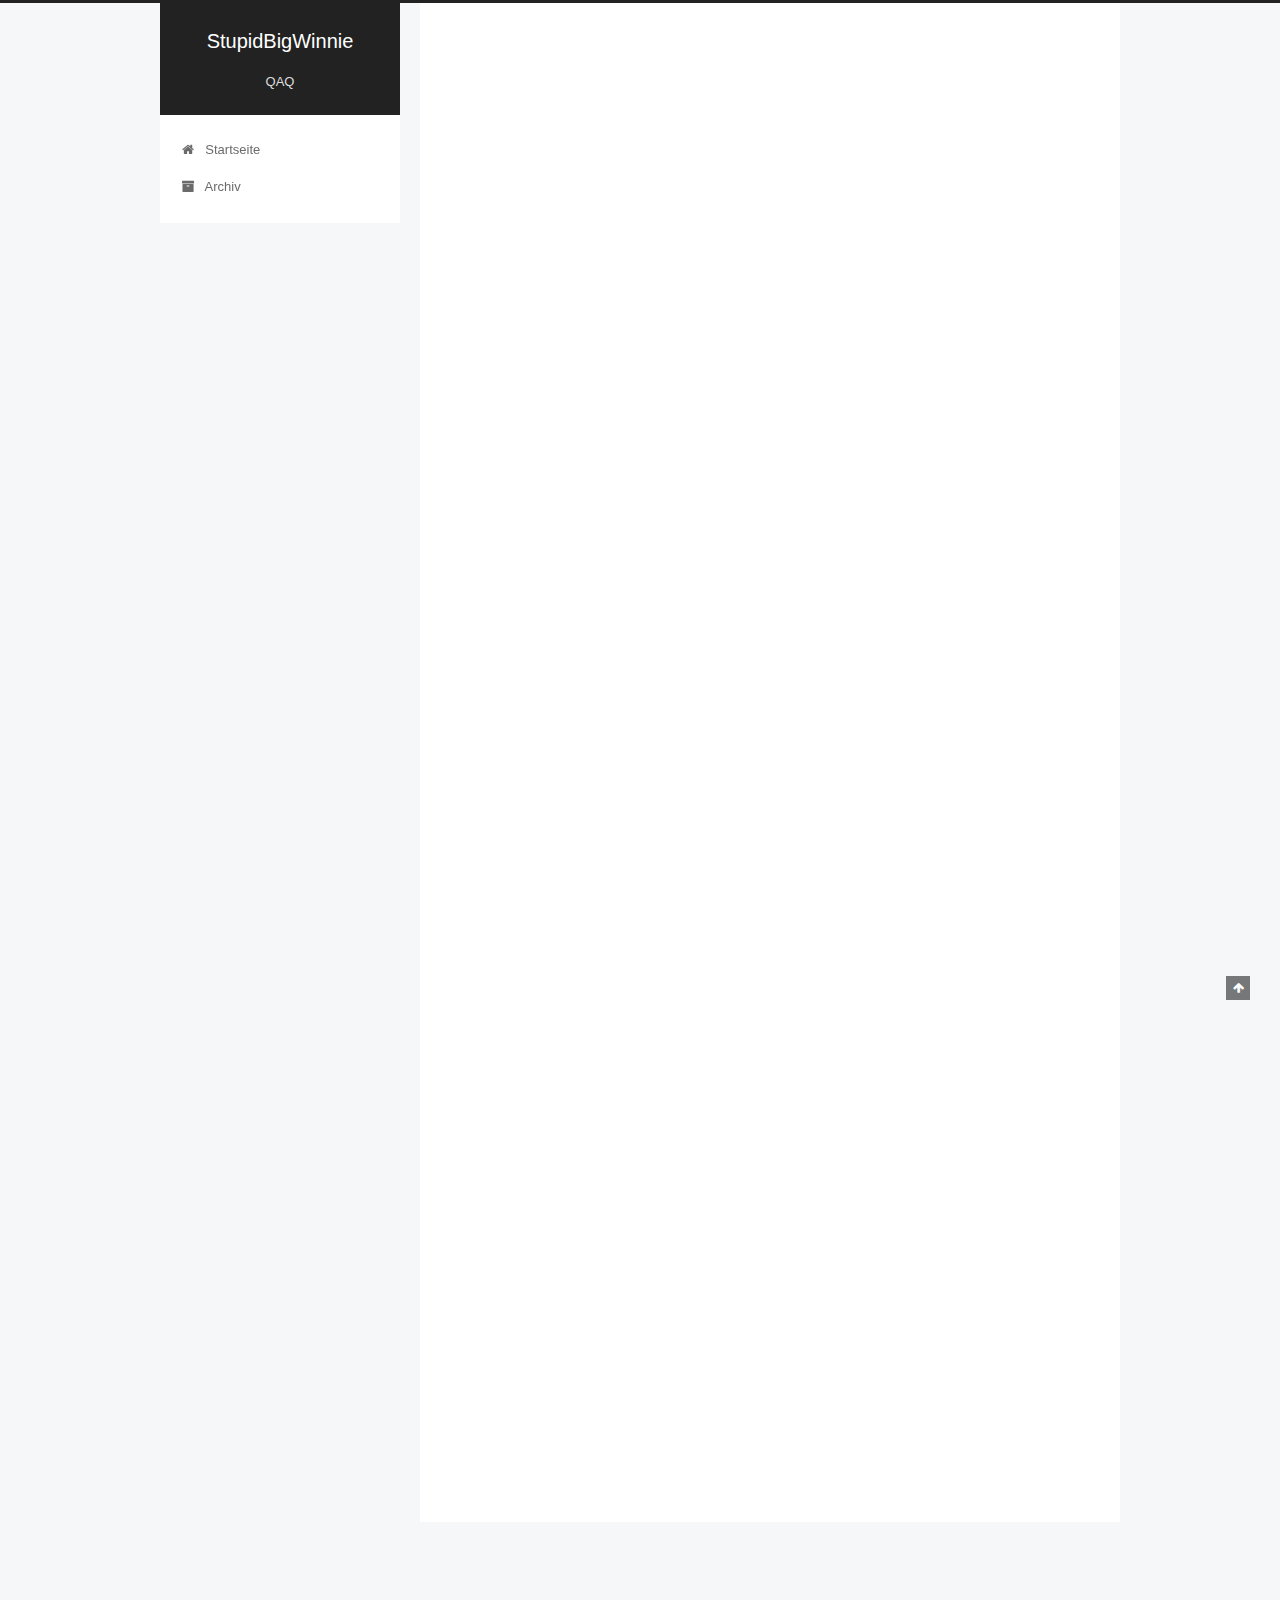
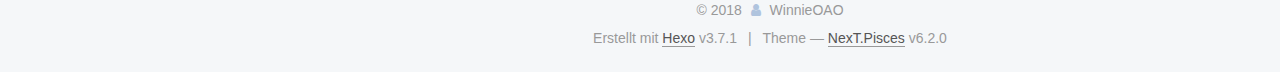
<file: 2018/05/03/My-Site-Test-0/index.html>
<!DOCTYPE html>






  


<html class="theme-next pisces use-motion" lang="">
<head>
  <meta charset="UTF-8"/>
<meta http-equiv="X-UA-Compatible" content="IE=edge" />
<meta name="viewport" content="width=device-width, initial-scale=1, maximum-scale=2"/>
<meta name="theme-color" content="#222">












<meta http-equiv="Cache-Control" content="no-transform" />
<meta http-equiv="Cache-Control" content="no-siteapp" />






















<link href="/lib/font-awesome/css/font-awesome.min.css?v=4.6.2" rel="stylesheet" type="text/css" />

<link href="/css/main.css?v=6.2.0" rel="stylesheet" type="text/css" />


  <link rel="apple-touch-icon" sizes="180x180" href="/images/apple-touch-icon-next.png?v=6.2.0">


  <link rel="icon" type="image/png" sizes="32x32" href="/images/favicon-32x32-next.png?v=6.2.0">


  <link rel="icon" type="image/png" sizes="16x16" href="/images/favicon-16x16-next.png?v=6.2.0">


  <link rel="mask-icon" href="/images/logo.svg?v=6.2.0" color="#222">









<script type="text/javascript" id="hexo.configurations">
  var NexT = window.NexT || {};
  var CONFIG = {
    root: '/',
    scheme: 'Pisces',
    version: '6.2.0',
    sidebar: {"position":"left","display":"post","offset":12,"b2t":false,"scrollpercent":false,"onmobile":false},
    fancybox: false,
    fastclick: false,
    lazyload: false,
    tabs: true,
    motion: {"enable":true,"async":false,"transition":{"post_block":"fadeIn","post_header":"slideDownIn","post_body":"slideDownIn","coll_header":"slideLeftIn","sidebar":"slideUpIn"}},
    algolia: {
      applicationID: '',
      apiKey: '',
      indexName: '',
      hits: {"per_page":10},
      labels: {"input_placeholder":"Search for Posts","hits_empty":"We didn't find any results for the search: ${query}","hits_stats":"${hits} results found in ${time} ms"}
    }
  };
</script>


  




  <meta name="description" content="Will it be a header? Just a small test for the format.  Hey? Whats up? New object Well well well   Hey there Wow   What about this?   Emmm?Wow wow wow wow yeah~~ 233333! Will it be a second large head">
<meta property="og:type" content="article">
<meta property="og:title" content="O3O~♥">
<meta property="og:url" content="http://yoursite.com/2018/05/03/My-Site-Test-0/index.html">
<meta property="og:site_name" content="StupidBigWinnie">
<meta property="og:description" content="Will it be a header? Just a small test for the format.  Hey? Whats up? New object Well well well   Hey there Wow   What about this?   Emmm?Wow wow wow wow yeah~~ 233333! Will it be a second large head">
<meta property="og:locale" content="default">
<meta property="og:updated_time" content="2018-05-03T11:56:03.617Z">
<meta name="twitter:card" content="summary">
<meta name="twitter:title" content="O3O~♥">
<meta name="twitter:description" content="Will it be a header? Just a small test for the format.  Hey? Whats up? New object Well well well   Hey there Wow   What about this?   Emmm?Wow wow wow wow yeah~~ 233333! Will it be a second large head">






  <link rel="canonical" href="http://yoursite.com/2018/05/03/My-Site-Test-0/"/>



<script type="text/javascript" id="page.configurations">
  CONFIG.page = {
    sidebar: "",
  };
</script>

  <title>O3O~♥ | StupidBigWinnie</title>
  









  <noscript>
  <style type="text/css">
    .use-motion .motion-element,
    .use-motion .brand,
    .use-motion .menu-item,
    .sidebar-inner,
    .use-motion .post-block,
    .use-motion .pagination,
    .use-motion .comments,
    .use-motion .post-header,
    .use-motion .post-body,
    .use-motion .collection-title { opacity: initial; }

    .use-motion .logo,
    .use-motion .site-title,
    .use-motion .site-subtitle {
      opacity: initial;
      top: initial;
    }

    .use-motion {
      .logo-line-before i { left: initial; }
      .logo-line-after i { right: initial; }
    }
  </style>
</noscript>

</head>

<body itemscope itemtype="http://schema.org/WebPage" lang="default">

  
  
    
  

  <div class="container sidebar-position-left page-post-detail">
    <div class="headband"></div>

    <header id="header" class="header" itemscope itemtype="http://schema.org/WPHeader">
      <div class="header-inner"><div class="site-brand-wrapper">
  <div class="site-meta ">
    

    <div class="custom-logo-site-title">
      <a href="/" class="brand" rel="start">
        <span class="logo-line-before"><i></i></span>
        <span class="site-title">StupidBigWinnie</span>
        <span class="logo-line-after"><i></i></span>
      </a>
    </div>
      
        <p class="site-subtitle">QAQ</p>
      
  </div>

  <div class="site-nav-toggle">
    <button aria-label="Toggle navigation bar">
      <span class="btn-bar"></span>
      <span class="btn-bar"></span>
      <span class="btn-bar"></span>
    </button>
  </div>
</div>




<nav class="site-nav">
  
    <ul id="menu" class="menu">
      
        
        
        
          
          <li class="menu-item menu-item-home">
    <a href="/" rel="section">
      <i class="menu-item-icon fa fa-fw fa-home"></i> <br />Startseite</a>
  </li>
        
        
        
          
          <li class="menu-item menu-item-archives">
    <a href="/archives/" rel="section">
      <i class="menu-item-icon fa fa-fw fa-archive"></i> <br />Archiv</a>
  </li>

      
      
    </ul>
  

  

  
</nav>



  



</div>
    </header>

    


    <main id="main" class="main">
      <div class="main-inner">
        <div class="content-wrap">
          
            

          
          <div id="content" class="content">
            

  <div id="posts" class="posts-expand">
    

  

  
  
  

  

  <article class="post post-type-normal" itemscope itemtype="http://schema.org/Article">
  
  
  
  <div class="post-block">
    <link itemprop="mainEntityOfPage" href="http://yoursite.com/2018/05/03/My-Site-Test-0/">

    <span hidden itemprop="author" itemscope itemtype="http://schema.org/Person">
      <meta itemprop="name" content="WinnieOAO">
      <meta itemprop="description" content="">
      <meta itemprop="image" content="/images/avatar.gif">
    </span>

    <span hidden itemprop="publisher" itemscope itemtype="http://schema.org/Organization">
      <meta itemprop="name" content="StupidBigWinnie">
    </span>

    
      <header class="post-header">

        
        
          <h1 class="post-title" itemprop="name headline">O3O~♥
              
            
          </h1>
        

        <div class="post-meta">
          <span class="post-time">

            
            
            

            
              <span class="post-meta-item-icon">
                <i class="fa fa-calendar-o"></i>
              </span>
              
                <span class="post-meta-item-text">Veröffentlicht am</span>
              

              
                
              

              <time title="Post created: 2018-05-03 18:51:34 / Updated at: 19:56:03" itemprop="dateCreated datePublished" datetime="2018-05-03T18:51:34+08:00">2018-05-03</time>
            

            
              

              
            
          </span>

          

          
            
          

          
          

          

          

          

        </div>
      </header>
    

    
    
    
    <div class="post-body" itemprop="articleBody">

      
      

      
        <h1 id="Will-it-be-a-header"><a href="#Will-it-be-a-header" class="headerlink" title="Will it be a header?"></a>Will it be a header?</h1><hr>
<p>Just a small test for the format.</p>
<ul>
<li>Hey?<ul>
<li>Whats up?</li>
<li>New object</li>
<li>Well well well</li>
</ul>
</li>
<li>Hey there<ul>
<li>Wow</li>
</ul>
</li>
<li>What about this?</li>
</ul>
<hr>
<h2 id="Emmm"><a href="#Emmm" class="headerlink" title="Emmm?"></a>Emmm?</h2><p>Wow wow wow wow yeah~~</p>
<p>233333!</p>
<h2 id="Will-it-be-a-second-large-header"><a href="#Will-it-be-a-second-large-header" class="headerlink" title="Will it be a second large header?"></a>Will it be a second large header?</h2><figure class="highlight plain"><table><tr><td class="gutter"><pre><span class="line">1</span><br><span class="line">2</span><br><span class="line">3</span><br><span class="line">4</span><br><span class="line">5</span><br><span class="line">6</span><br><span class="line">7</span><br><span class="line">8</span><br><span class="line">9</span><br><span class="line">10</span><br><span class="line">11</span><br><span class="line">12</span><br><span class="line">13</span><br><span class="line">14</span><br><span class="line">15</span><br><span class="line">16</span><br><span class="line">17</span><br><span class="line">18</span><br><span class="line">19</span><br><span class="line">20</span><br></pre></td><td class="code"><pre><span class="line">class MouseManager&#123;</span><br><span class="line">  list functions;</span><br><span class="line"></span><br><span class="line">  void RegisterToFunc(function hendler (int, int))&#123;</span><br><span class="line">    functions.push(handler);</span><br><span class="line">  &#125;</span><br><span class="line"></span><br><span class="line">  void UpdateMM(float deltaTime)&#123;</span><br><span class="line">	//initial state of mouse</span><br><span class="line">	int MouseX = 0, MouseY = 0;</span><br><span class="line">	boolean IsMousecClick = false;</span><br><span class="line"></span><br><span class="line">	//Some codes for calculating something... and then change the Mouse state</span><br><span class="line"></span><br><span class="line">	if(IsMouseClick&#123;</span><br><span class="line">	  foreach func in functions:</span><br><span class="line">		func()</span><br><span class="line">	&#125;</span><br><span class="line">  &#125;</span><br><span class="line">&#125;</span><br></pre></td></tr></table></figure>
<h4 id="A-forth-large-header…"><a href="#A-forth-large-header…" class="headerlink" title="A forth large header…!"></a>A forth large header…!</h4>
      
    </div>

    

    
    
    

    

    

    

    <footer class="post-footer">
      

      
      
      

      
        <div class="post-nav">
          <div class="post-nav-next post-nav-item">
            
              <a href="/2018/05/03/hello-world/" rel="next" title="Hello World">
                <i class="fa fa-chevron-left"></i> Hello World
              </a>
            
          </div>

          <span class="post-nav-divider"></span>

          <div class="post-nav-prev post-nav-item">
            
          </div>
        </div>
      

      
      
    </footer>
  </div>
  
  
  
  </article>



    <div class="post-spread">
      
    </div>
  </div>


          </div>
          

  



        </div>
        
          
  
  <div class="sidebar-toggle">
    <div class="sidebar-toggle-line-wrap">
      <span class="sidebar-toggle-line sidebar-toggle-line-first"></span>
      <span class="sidebar-toggle-line sidebar-toggle-line-middle"></span>
      <span class="sidebar-toggle-line sidebar-toggle-line-last"></span>
    </div>
  </div>

  <aside id="sidebar" class="sidebar">
    
    <div class="sidebar-inner">

      

      
        <ul class="sidebar-nav motion-element">
          <li class="sidebar-nav-toc sidebar-nav-active" data-target="post-toc-wrap">
            Inhaltsverzeichnis
          </li>
          <li class="sidebar-nav-overview" data-target="site-overview-wrap">
            Übersicht
          </li>
        </ul>
      

      <section class="site-overview-wrap sidebar-panel">
        <div class="site-overview">
          <div class="site-author motion-element" itemprop="author" itemscope itemtype="http://schema.org/Person">
            
              <p class="site-author-name" itemprop="name">WinnieOAO</p>
              <p class="site-description motion-element" itemprop="description">_(:з)∠)_A Noob...QwQ</p>
          </div>

          
            <nav class="site-state motion-element">
              
                <div class="site-state-item site-state-posts">
                
                  <a href="/archives/">
                
                    <span class="site-state-item-count">2</span>
                    <span class="site-state-item-name">Artikel</span>
                  </a>
                </div>
              

              

              
            </nav>
          

          

          

          
          

          
          

          
            
          
          

        </div>
      </section>

      
      <!--noindex-->
        <section class="post-toc-wrap motion-element sidebar-panel sidebar-panel-active">
          <div class="post-toc">

            
              
            

            
              <div class="post-toc-content"><ol class="nav"><li class="nav-item nav-level-1"><a class="nav-link" href="#Will-it-be-a-header"><span class="nav-number">1.</span> <span class="nav-text">Will it be a header?</span></a><ol class="nav-child"><li class="nav-item nav-level-2"><a class="nav-link" href="#Emmm"><span class="nav-number">1.1.</span> <span class="nav-text">Emmm?</span></a></li><li class="nav-item nav-level-2"><a class="nav-link" href="#Will-it-be-a-second-large-header"><span class="nav-number">1.2.</span> <span class="nav-text">Will it be a second large header?</span></a><ol class="nav-child"><li class="nav-item nav-level-4"><a class="nav-link" href="#A-forth-large-header…"><span class="nav-number">1.2.0.1.</span> <span class="nav-text">A forth large header…!</span></a></li></ol></li></ol></li></ol></li></ol></div>
            

          </div>
        </section>
      <!--/noindex-->
      

      

    </div>
  </aside>


        
      </div>
    </main>

    <footer id="footer" class="footer">
      <div class="footer-inner">
        <div class="copyright">&copy; <span itemprop="copyrightYear">2018</span>
  <span class="with-love" id="animate">
    <i class="fa fa-user"></i>
  </span>
  <span class="author" itemprop="copyrightHolder">WinnieOAO</span>

  

  
</div>




  <div class="powered-by">Erstellt mit  <a class="theme-link" target="_blank" href="https://hexo.io">Hexo</a> v3.7.1</div>



  <span class="post-meta-divider">|</span>



  <div class="theme-info">Theme &mdash; <a class="theme-link" target="_blank" href="https://github.com/theme-next/hexo-theme-next">NexT.Pisces</a> v6.2.0</div>




        








        
      </div>
    </footer>

    
      <div class="back-to-top">
        <i class="fa fa-arrow-up"></i>
        
      </div>
    

    

  </div>

  

<script type="text/javascript">
  if (Object.prototype.toString.call(window.Promise) !== '[object Function]') {
    window.Promise = null;
  }
</script>


























  
  
    <script type="text/javascript" src="/lib/jquery/index.js?v=2.1.3"></script>
  

  
  
    <script type="text/javascript" src="/lib/velocity/velocity.min.js?v=1.2.1"></script>
  

  
  
    <script type="text/javascript" src="/lib/velocity/velocity.ui.min.js?v=1.2.1"></script>
  


  


  <script type="text/javascript" src="/js/src/utils.js?v=6.2.0"></script>

  <script type="text/javascript" src="/js/src/motion.js?v=6.2.0"></script>



  
  


  <script type="text/javascript" src="/js/src/affix.js?v=6.2.0"></script>

  <script type="text/javascript" src="/js/src/schemes/pisces.js?v=6.2.0"></script>



  
  <script type="text/javascript" src="/js/src/scrollspy.js?v=6.2.0"></script>
<script type="text/javascript" src="/js/src/post-details.js?v=6.2.0"></script>



  


  <script type="text/javascript" src="/js/src/bootstrap.js?v=6.2.0"></script>



  



	





  





  










  





  

  

  

  

  
  

  

  

  

  

  

</body>
</html>
</file>
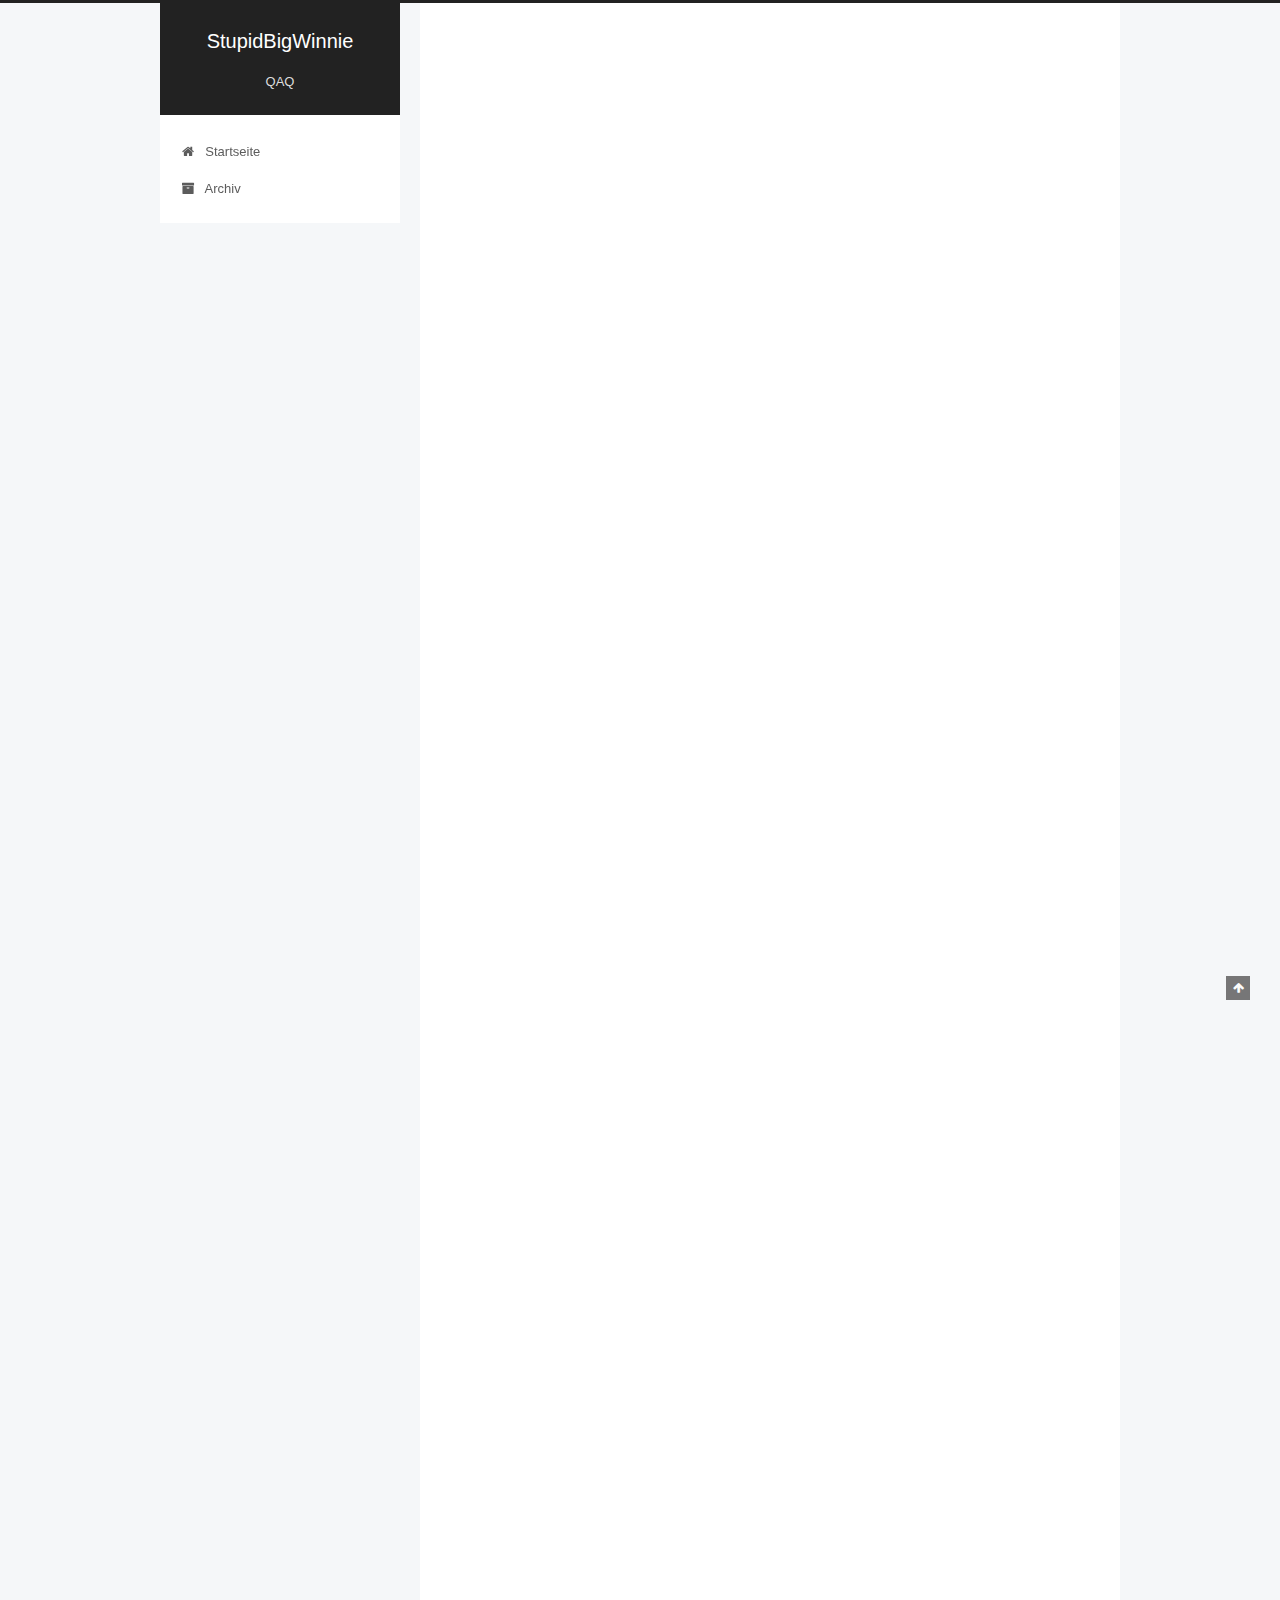
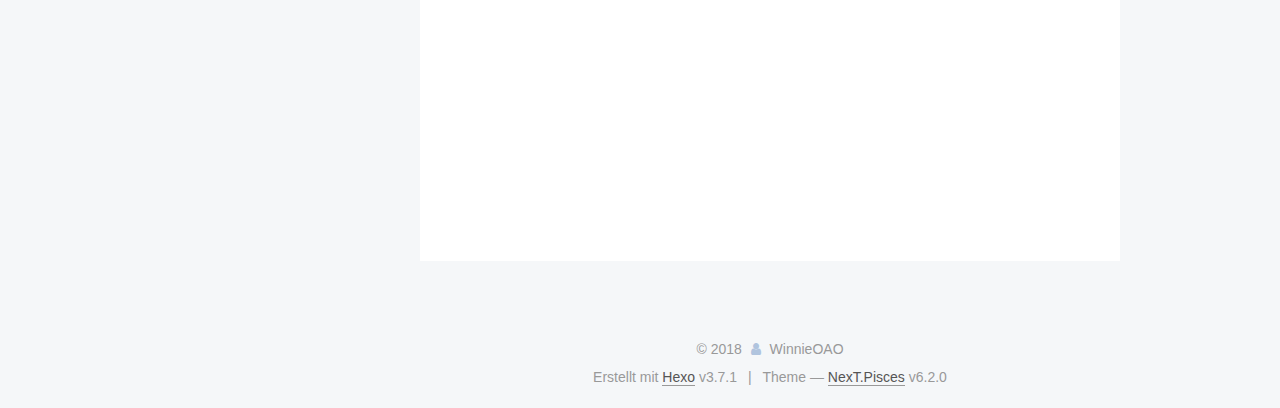
<file: 2018/05/03/OVO/index.html>
<!DOCTYPE html>






  


<html class="theme-next pisces use-motion" lang="">
<head>
  <meta charset="UTF-8"/>
<meta http-equiv="X-UA-Compatible" content="IE=edge" />
<meta name="viewport" content="width=device-width, initial-scale=1, maximum-scale=2"/>
<meta name="theme-color" content="#222">












<meta http-equiv="Cache-Control" content="no-transform" />
<meta http-equiv="Cache-Control" content="no-siteapp" />






















<link href="/lib/font-awesome/css/font-awesome.min.css?v=4.6.2" rel="stylesheet" type="text/css" />

<link href="/css/main.css?v=6.2.0" rel="stylesheet" type="text/css" />


  <link rel="apple-touch-icon" sizes="180x180" href="/images/apple-touch-icon-next.png?v=6.2.0">


  <link rel="icon" type="image/png" sizes="32x32" href="/images/favicon-32x32-next.png?v=6.2.0">


  <link rel="icon" type="image/png" sizes="16x16" href="/images/favicon-16x16-next.png?v=6.2.0">


  <link rel="mask-icon" href="/images/logo.svg?v=6.2.0" color="#222">









<script type="text/javascript" id="hexo.configurations">
  var NexT = window.NexT || {};
  var CONFIG = {
    root: '/',
    scheme: 'Pisces',
    version: '6.2.0',
    sidebar: {"position":"left","display":"post","offset":12,"b2t":false,"scrollpercent":false,"onmobile":false},
    fancybox: false,
    fastclick: false,
    lazyload: false,
    tabs: true,
    motion: {"enable":true,"async":false,"transition":{"post_block":"fadeIn","post_header":"slideDownIn","post_body":"slideDownIn","coll_header":"slideLeftIn","sidebar":"slideUpIn"}},
    algolia: {
      applicationID: '',
      apiKey: '',
      indexName: '',
      hits: {"per_page":10},
      labels: {"input_placeholder":"Search for Posts","hits_empty":"We didn't find any results for the search: ${query}","hits_stats":"${hits} results found in ${time} ms"}
    }
  };
</script>


  




  <meta name="description" content="好玩的Markdown! -我们的生活还能回到过去吗？    -不能了吗？    -我觉得不能啊-啊啊啊(ﾟДﾟ)    -(╯▔皿▔)╯    -(；′⌒`) -`இ௰இ`  列表syntax！ 1.普通的数字！2.(╯▔皿▔)╯ 5.乱写数字!(╯▔皿▔)╯再来一个! -Ohh  加上缩进 会咋样啊0.0 φ(゜▽゜*)♪   咦惹变成了斜体字哭哭 尝试使用引用格式  No tab here;">
<meta property="og:type" content="article">
<meta property="og:title" content="O3O~♥">
<meta property="og:url" content="http://yoursite.com/2018/05/03/OVO/index.html">
<meta property="og:site_name" content="StupidBigWinnie">
<meta property="og:description" content="好玩的Markdown! -我们的生活还能回到过去吗？    -不能了吗？    -我觉得不能啊-啊啊啊(ﾟДﾟ)    -(╯▔皿▔)╯    -(；′⌒`) -`இ௰இ`  列表syntax！ 1.普通的数字！2.(╯▔皿▔)╯ 5.乱写数字!(╯▔皿▔)╯再来一个! -Ohh  加上缩进 会咋样啊0.0 φ(゜▽゜*)♪   咦惹变成了斜体字哭哭 尝试使用引用格式  No tab here;">
<meta property="og:locale" content="default">
<meta property="og:updated_time" content="2018-05-08T11:24:18.900Z">
<meta name="twitter:card" content="summary">
<meta name="twitter:title" content="O3O~♥">
<meta name="twitter:description" content="好玩的Markdown! -我们的生活还能回到过去吗？    -不能了吗？    -我觉得不能啊-啊啊啊(ﾟДﾟ)    -(╯▔皿▔)╯    -(；′⌒`) -`இ௰இ`  列表syntax！ 1.普通的数字！2.(╯▔皿▔)╯ 5.乱写数字!(╯▔皿▔)╯再来一个! -Ohh  加上缩进 会咋样啊0.0 φ(゜▽゜*)♪   咦惹变成了斜体字哭哭 尝试使用引用格式  No tab here;">






  <link rel="canonical" href="http://yoursite.com/2018/05/03/OVO/"/>



<script type="text/javascript" id="page.configurations">
  CONFIG.page = {
    sidebar: "",
  };
</script>

  <title>O3O~♥ | StupidBigWinnie</title>
  









  <noscript>
  <style type="text/css">
    .use-motion .motion-element,
    .use-motion .brand,
    .use-motion .menu-item,
    .sidebar-inner,
    .use-motion .post-block,
    .use-motion .pagination,
    .use-motion .comments,
    .use-motion .post-header,
    .use-motion .post-body,
    .use-motion .collection-title { opacity: initial; }

    .use-motion .logo,
    .use-motion .site-title,
    .use-motion .site-subtitle {
      opacity: initial;
      top: initial;
    }

    .use-motion {
      .logo-line-before i { left: initial; }
      .logo-line-after i { right: initial; }
    }
  </style>
</noscript>

</head>

<body itemscope itemtype="http://schema.org/WebPage" lang="default">

  
  
    
  

  <div class="container sidebar-position-left page-post-detail">
    <div class="headband"></div>

    <header id="header" class="header" itemscope itemtype="http://schema.org/WPHeader">
      <div class="header-inner"><div class="site-brand-wrapper">
  <div class="site-meta ">
    

    <div class="custom-logo-site-title">
      <a href="/" class="brand" rel="start">
        <span class="logo-line-before"><i></i></span>
        <span class="site-title">StupidBigWinnie</span>
        <span class="logo-line-after"><i></i></span>
      </a>
    </div>
      
        <p class="site-subtitle">QAQ</p>
      
  </div>

  <div class="site-nav-toggle">
    <button aria-label="Toggle navigation bar">
      <span class="btn-bar"></span>
      <span class="btn-bar"></span>
      <span class="btn-bar"></span>
    </button>
  </div>
</div>




<nav class="site-nav">
  
    <ul id="menu" class="menu">
      
        
        
        
          
          <li class="menu-item menu-item-home">
    <a href="/" rel="section">
      <i class="menu-item-icon fa fa-fw fa-home"></i> <br />Startseite</a>
  </li>
        
        
        
          
          <li class="menu-item menu-item-archives">
    <a href="/archives/" rel="section">
      <i class="menu-item-icon fa fa-fw fa-archive"></i> <br />Archiv</a>
  </li>

      
      
    </ul>
  

  

  
</nav>



  



</div>
    </header>

    


    <main id="main" class="main">
      <div class="main-inner">
        <div class="content-wrap">
          
            

          
          <div id="content" class="content">
            

  <div id="posts" class="posts-expand">
    

  

  
  
  

  

  <article class="post post-type-normal" itemscope itemtype="http://schema.org/Article">
  
  
  
  <div class="post-block">
    <link itemprop="mainEntityOfPage" href="http://yoursite.com/2018/05/03/OVO/">

    <span hidden itemprop="author" itemscope itemtype="http://schema.org/Person">
      <meta itemprop="name" content="WinnieOAO">
      <meta itemprop="description" content="">
      <meta itemprop="image" content="/images/avatar.gif">
    </span>

    <span hidden itemprop="publisher" itemscope itemtype="http://schema.org/Organization">
      <meta itemprop="name" content="StupidBigWinnie">
    </span>

    
      <header class="post-header">

        
        
          <h1 class="post-title" itemprop="name headline">O3O~♥
              
            
          </h1>
        

        <div class="post-meta">
          <span class="post-time">

            
            
            

            
              <span class="post-meta-item-icon">
                <i class="fa fa-calendar-o"></i>
              </span>
              
                <span class="post-meta-item-text">Veröffentlicht am</span>
              

              
                
              

              <time title="Post created: 2018-05-03 18:51:34" itemprop="dateCreated datePublished" datetime="2018-05-03T18:51:34+08:00">2018-05-03</time>
            

            
              

              
                
                <span class="post-meta-divider">|</span>
                

                <span class="post-meta-item-icon">
                  <i class="fa fa-calendar-check-o"></i>
                </span>
                
                  <span class="post-meta-item-text">Edited on</span>
                
                <time title="Updated at: 2018-05-08 19:24:18" itemprop="dateModified" datetime="2018-05-08T19:24:18+08:00">2018-05-08</time>
              
            
          </span>

          

          
            
          

          
          

          

          

          

        </div>
      </header>
    

    
    
    
    <div class="post-body" itemprop="articleBody">

      
      

      
        <h1 id="好玩的Markdown"><a href="#好玩的Markdown" class="headerlink" title="好玩的Markdown!"></a>好玩的Markdown!</h1><hr>
<p>-我们的生活还能回到过去吗？<br>    -不能了吗？<br>    -我觉得不能啊<br>-啊啊啊(ﾟДﾟ)<br>    -(╯▔皿▔)╯<br>    -(；′⌒`)</p>
<pre><code>-`இ௰இ`
</code></pre><hr>
<h1 id="列表syntax！"><a href="#列表syntax！" class="headerlink" title="列表syntax！"></a>列表syntax！</h1><hr>
<p>1.普通的数字！<br>2.<code>(╯▔皿▔)╯</code></p>
<h2 id="5-乱写数字-╯▔皿▔-╯"><a href="#5-乱写数字-╯▔皿▔-╯" class="headerlink" title="5.乱写数字!(╯▔皿▔)╯"></a>5.乱写数字!<code>(╯▔皿▔)╯</code></h2><h1 id="再来一个"><a href="#再来一个" class="headerlink" title="再来一个!"></a>再来一个!</h1><hr>
<p>-Ohh</p>
<ul>
<li>加上缩进</li>
<li>会咋样啊0.0</li>
<li><code>φ(゜▽゜*)♪</code></li>
</ul>
<hr>
<h1 id="咦惹变成了斜体字哭哭"><a href="#咦惹变成了斜体字哭哭" class="headerlink" title="咦惹变成了斜体字哭哭"></a>咦惹变成了斜体字哭哭</h1><hr>
<p>尝试使用引用格式</p>
<blockquote>
<p>No tab here;<br>And here;<br>And here!<br>   Tab Here;<br>   And Here;<br>   And Here!!</p>
</blockquote>
<hr>
<h1 id="Φ皿Φ"><a href="#Φ皿Φ" class="headerlink" title="(*Φ皿Φ*)"></a><code>(*Φ皿Φ*)</code></h1><p>那么包起来！<code>@</code></p>
<h2 id="再把这个颜文字包起来！o-￣▽￣-ブ"><a href="#再把这个颜文字包起来！o-￣▽￣-ブ" class="headerlink" title="再把这个颜文字包起来！o(*￣▽￣*)ブ"></a>再把这个颜文字包起来！<code>o(*￣▽￣*)ブ</code></h2>
      
    </div>

    

    
    
    

    

    

    

    <footer class="post-footer">
      

      
      
      

      

      
      
    </footer>
  </div>
  
  
  
  </article>



    <div class="post-spread">
      
    </div>
  </div>


          </div>
          

  



        </div>
        
          
  
  <div class="sidebar-toggle">
    <div class="sidebar-toggle-line-wrap">
      <span class="sidebar-toggle-line sidebar-toggle-line-first"></span>
      <span class="sidebar-toggle-line sidebar-toggle-line-middle"></span>
      <span class="sidebar-toggle-line sidebar-toggle-line-last"></span>
    </div>
  </div>

  <aside id="sidebar" class="sidebar">
    
    <div class="sidebar-inner">

      

      
        <ul class="sidebar-nav motion-element">
          <li class="sidebar-nav-toc sidebar-nav-active" data-target="post-toc-wrap">
            Inhaltsverzeichnis
          </li>
          <li class="sidebar-nav-overview" data-target="site-overview-wrap">
            Übersicht
          </li>
        </ul>
      

      <section class="site-overview-wrap sidebar-panel">
        <div class="site-overview">
          <div class="site-author motion-element" itemprop="author" itemscope itemtype="http://schema.org/Person">
            
              <p class="site-author-name" itemprop="name">WinnieOAO</p>
              <p class="site-description motion-element" itemprop="description">_(:з)∠)_A Noob...QwQ</p>
          </div>

          
            <nav class="site-state motion-element">
              
                <div class="site-state-item site-state-posts">
                
                  <a href="/archives/">
                
                    <span class="site-state-item-count">1</span>
                    <span class="site-state-item-name">Artikel</span>
                  </a>
                </div>
              

              

              
            </nav>
          

          

          

          
          

          
          

          
            
          
          

        </div>
      </section>

      
      <!--noindex-->
        <section class="post-toc-wrap motion-element sidebar-panel sidebar-panel-active">
          <div class="post-toc">

            
              
            

            
              <div class="post-toc-content"><ol class="nav"><li class="nav-item nav-level-1"><a class="nav-link" href="#好玩的Markdown"><span class="nav-number">1.</span> <span class="nav-text">好玩的Markdown!</span></a></li><li class="nav-item nav-level-1"><a class="nav-link" href="#列表syntax！"><span class="nav-number">2.</span> <span class="nav-text">列表syntax！</span></a><ol class="nav-child"><li class="nav-item nav-level-2"><a class="nav-link" href="#5-乱写数字-╯▔皿▔-╯"><span class="nav-number">2.1.</span> <span class="nav-text">5.乱写数字!(╯▔皿▔)╯</span></a></li></ol></li><li class="nav-item nav-level-1"><a class="nav-link" href="#再来一个"><span class="nav-number">3.</span> <span class="nav-text">再来一个!</span></a></li><li class="nav-item nav-level-1"><a class="nav-link" href="#咦惹变成了斜体字哭哭"><span class="nav-number">4.</span> <span class="nav-text">咦惹变成了斜体字哭哭</span></a></li><li class="nav-item nav-level-1"><a class="nav-link" href="#Φ皿Φ"><span class="nav-number">5.</span> <span class="nav-text">(*Φ皿Φ*)</span></a><ol class="nav-child"><li class="nav-item nav-level-2"><a class="nav-link" href="#再把这个颜文字包起来！o-￣▽￣-ブ"><span class="nav-number">5.1.</span> <span class="nav-text">再把这个颜文字包起来！o(*￣▽￣*)ブ</span></a></li></ol></li></ol></div>
            

          </div>
        </section>
      <!--/noindex-->
      

      

    </div>
  </aside>


        
      </div>
    </main>

    <footer id="footer" class="footer">
      <div class="footer-inner">
        <div class="copyright">&copy; <span itemprop="copyrightYear">2018</span>
  <span class="with-love" id="animate">
    <i class="fa fa-user"></i>
  </span>
  <span class="author" itemprop="copyrightHolder">WinnieOAO</span>

  

  
</div>




  <div class="powered-by">Erstellt mit  <a class="theme-link" target="_blank" href="https://hexo.io">Hexo</a> v3.7.1</div>



  <span class="post-meta-divider">|</span>



  <div class="theme-info">Theme &mdash; <a class="theme-link" target="_blank" href="https://github.com/theme-next/hexo-theme-next">NexT.Pisces</a> v6.2.0</div>




        








        
      </div>
    </footer>

    
      <div class="back-to-top">
        <i class="fa fa-arrow-up"></i>
        
      </div>
    

    

  </div>

  

<script type="text/javascript">
  if (Object.prototype.toString.call(window.Promise) !== '[object Function]') {
    window.Promise = null;
  }
</script>


























  
  
    <script type="text/javascript" src="/lib/jquery/index.js?v=2.1.3"></script>
  

  
  
    <script type="text/javascript" src="/lib/velocity/velocity.min.js?v=1.2.1"></script>
  

  
  
    <script type="text/javascript" src="/lib/velocity/velocity.ui.min.js?v=1.2.1"></script>
  


  


  <script type="text/javascript" src="/js/src/utils.js?v=6.2.0"></script>

  <script type="text/javascript" src="/js/src/motion.js?v=6.2.0"></script>



  
  


  <script type="text/javascript" src="/js/src/affix.js?v=6.2.0"></script>

  <script type="text/javascript" src="/js/src/schemes/pisces.js?v=6.2.0"></script>



  
  <script type="text/javascript" src="/js/src/scrollspy.js?v=6.2.0"></script>
<script type="text/javascript" src="/js/src/post-details.js?v=6.2.0"></script>



  


  <script type="text/javascript" src="/js/src/bootstrap.js?v=6.2.0"></script>



  



	





  





  










  





  

  

  

  

  
  

  

  

  

  

  

</body>
</html>
</file>
<file: css/main.css>
/* normalize.css v3.0.2 | MIT License | git.io/normalize */
html {
  font-family: sans-serif; /* 1 */
  -ms-text-size-adjust: 100%; /* 2 */
  -webkit-text-size-adjust: 100%; /* 2 */
}
body {
  margin: 0;
}
article,
aside,
details,
figcaption,
figure,
footer,
header,
hgroup,
main,
menu,
nav,
section,
summary {
  display: block;
}
audio,
canvas,
progress,
video {
  display: inline-block; /* 1 */
  vertical-align: baseline; /* 2 */
}
audio:not([controls]) {
  display: none;
  height: 0;
}
[hidden],
template {
  display: none;
}
a {
  background-color: transparent;
}
a:active,
a:hover {
  outline: 0;
}
abbr[title] {
  border-bottom: 1px dotted;
}
b,
strong {
  font-weight: bold;
}
dfn {
  font-style: italic;
}
h1 {
  font-size: 2em;
  margin: 0.67em 0;
}
mark {
  background: #ff0;
  color: #000;
}
small {
  font-size: 80%;
}
sub,
sup {
  font-size: 75%;
  line-height: 0;
  position: relative;
  vertical-align: baseline;
}
sup {
  top: -0.5em;
}
sub {
  bottom: -0.25em;
}
img {
  border: 0;
}
svg:not(:root) {
  overflow: hidden;
}
figure {
  margin: 1em 40px;
}
hr {
  -moz-box-sizing: content-box;
  box-sizing: content-box;
  height: 0;
}
pre {
  overflow: auto;
}
code,
kbd,
pre,
samp {
  font-family: monospace, monospace;
  font-size: 1em;
}
button,
input,
optgroup,
select,
textarea {
  color: inherit; /* 1 */
  font: inherit; /* 2 */
  margin: 0; /* 3 */
}
button {
  overflow: visible;
}
button,
select {
  text-transform: none;
}
button,
html input[type="button"],
input[type="reset"],
input[type="submit"] {
  -webkit-appearance: button; /* 2 */
  cursor: pointer; /* 3 */
}
button[disabled],
html input[disabled] {
  cursor: default;
}
button::-moz-focus-inner,
input::-moz-focus-inner {
  border: 0;
  padding: 0;
}
input {
  line-height: normal;
}
input[type="checkbox"],
input[type="radio"] {
  box-sizing: border-box; /* 1 */
  padding: 0; /* 2 */
}
input[type="number"]::-webkit-inner-spin-button,
input[type="number"]::-webkit-outer-spin-button {
  height: auto;
}
input[type="search"] {
  -webkit-appearance: textfield; /* 1 */
  -moz-box-sizing: content-box;
  -webkit-box-sizing: content-box; /* 2 */
  box-sizing: content-box;
}
input[type="search"]::-webkit-search-cancel-button,
input[type="search"]::-webkit-search-decoration {
  -webkit-appearance: none;
}
fieldset {
  border: 1px solid #c0c0c0;
  margin: 0 2px;
  padding: 0.35em 0.625em 0.75em;
}
legend {
  border: 0; /* 1 */
  padding: 0; /* 2 */
}
textarea {
  overflow: auto;
}
optgroup {
  font-weight: bold;
}
table {
  border-collapse: collapse;
  border-spacing: 0;
}
td,
th {
  padding: 0;
}
::selection {
  background: #262a30;
  color: #fff;
}
body {
  position: relative;
  font-family: 'Lato', "PingFang SC", "Microsoft YaHei", sans-serif;
  font-size: 14px;
  line-height: 2;
  color: #555;
  background: #f5f7f9;
}
@media (max-width: 767px) {
  body {
    padding-right: 0 !important;
  }
}
@media (min-width: 768px) and (max-width: 991px) {
  body {
    padding-right: 0 !important;
  }
}
@media (min-width: 1600px) {
  body {
    font-size: 16px;
  }
}
h1,
h2,
h3,
h4,
h5,
h6 {
  margin: 0;
  padding: 0;
  font-weight: bold;
  line-height: 1.5;
  font-family: 'Lato', "PingFang SC", "Microsoft YaHei", sans-serif;
}
h1,
h2,
h3,
h4,
h5,
h6 {
  margin: 20px 0 15px;
}
h1 {
  font-size: 22px;
}
@media (max-width: 767px) {
  h1 {
    font-size: 18px;
  }
}
h2 {
  font-size: 20px;
}
@media (max-width: 767px) {
  h2 {
    font-size: 16px;
  }
}
h3 {
  font-size: 18px;
}
@media (max-width: 767px) {
  h3 {
    font-size: 14px;
  }
}
h4 {
  font-size: 16px;
}
@media (max-width: 767px) {
  h4 {
    font-size: 12px;
  }
}
h5 {
  font-size: 14px;
}
@media (max-width: 767px) {
  h5 {
    font-size: 10px;
  }
}
h6 {
  font-size: 12px;
}
@media (max-width: 767px) {
  h6 {
    font-size: 8px;
  }
}
p {
  margin: 0 0 20px 0;
}
a {
  color: #555;
  text-decoration: none;
  outline: none;
  border-bottom: 1px solid #999;
  word-wrap: break-word;
}
a:hover {
  color: #222;
  border-bottom-color: #222;
}
blockquote {
  margin: 0;
  padding: 0;
}
img {
  display: block;
  margin: auto;
  max-width: 100%;
  height: auto;
}
hr {
  margin: 40px 0;
  height: 3px;
  border: none;
  background-color: #ddd;
  background-image: repeating-linear-gradient(-45deg, #fff, #fff 4px, transparent 4px, transparent 8px);
}
blockquote {
  padding: 0 15px;
  color: #666;
  border-left: 4px solid #ddd;
}
blockquote cite::before {
  content: "-";
  padding: 0 5px;
}
dt {
  font-weight: 700;
}
dd {
  margin: 0;
  padding: 0;
}
kbd {
  border: 1px solid #ccc;
  border-radius: 0.2em;
  box-shadow: 0.1em 0.1em 0.2em rgba(0,0,0,0.1);
  background-color: #f9f9f9;
  font-family: inherit;
  background-image: -webkit-linear-gradient(top, #eee, #fff, #eee);
  padding: 0.1em 0.3em;
  white-space: nowrap;
}
.text-left {
  text-align: left;
}
.text-center {
  text-align: center;
}
.text-right {
  text-align: right;
}
.text-justify {
  text-align: justify;
}
.text-nowrap {
  white-space: nowrap;
}
.text-lowercase {
  text-transform: lowercase;
}
.text-uppercase {
  text-transform: uppercase;
}
.text-capitalize {
  text-transform: capitalize;
}
.center-block {
  display: block;
  margin-left: auto;
  margin-right: auto;
}
.clearfix:before,
.clearfix:after {
  content: " ";
  display: table;
}
.clearfix:after {
  clear: both;
}
.pullquote {
  width: 45%;
}
.pullquote.left {
  float: left;
  margin-left: 5px;
  margin-right: 10px;
}
.pullquote.right {
  float: right;
  margin-left: 10px;
  margin-right: 5px;
}
.affix.affix.affix {
  position: fixed;
}
.translation {
  margin-top: -20px;
  font-size: 14px;
  color: #999;
}
.scrollbar-measure {
  width: 100px;
  height: 100px;
  overflow: scroll;
  position: absolute;
  top: -9999px;
}
.use-motion .motion-element {
  opacity: 0;
}
table {
  margin: 20px 0;
  width: 100%;
  border-collapse: collapse;
  border-spacing: 0;
  border: 1px solid #ddd;
  font-size: 14px;
  word-wrap: break-all;
}
table>tbody>tr:nth-of-type(odd) {
  background-color: #f9f9f9;
}
table>tbody>tr:hover {
  background-color: #f5f5f5;
}
caption,
th,
td {
  padding: 8px;
  text-align: left;
  vertical-align: middle;
  font-weight: normal;
}
th,
td {
  border-bottom: 3px solid #ddd;
  border-right: 1px solid #eee;
}
th {
  padding-bottom: 10px;
  font-weight: 700;
}
td {
  border-bottom-width: 1px;
}
html,
body {
  height: 100%;
}
.container {
  position: relative;
  min-height: 100%;
}
.header-inner {
  margin: 0 auto;
  padding: 100px 0 70px;
  width: 700px;
}
@media (min-width: 1600px) {
  .container .header-inner {
    width: 900px;
  }
}
.main {
  padding-bottom: 150px;
}
.main-inner {
  margin: 0 auto;
  width: 700px;
}
@media (min-width: 1600px) {
  .container .main-inner {
    width: 900px;
  }
}
.footer {
  position: absolute;
  left: 0;
  bottom: 0;
  width: 100%;
  min-height: 50px;
}
.footer-inner {
  box-sizing: border-box;
  margin: 20px auto;
  width: 700px;
}
@media (min-width: 1600px) {
  .container .footer-inner {
    width: 900px;
  }
}
pre,
.highlight {
  overflow: auto;
  margin: 20px 0;
  padding: 0;
  font-size: 14px;
  color: #4d4d4c;
  background: #f7f7f7;
  line-height: 1.6;
}
pre,
code {
  font-family: consolas, Menlo, "PingFang SC", "Microsoft YaHei", monospace;
}
code {
  padding: 2px 4px;
  word-wrap: break-word;
  color: #555;
  background: #eee;
  border-radius: 3px;
  font-size: 14px;
}
pre {
  padding: 10px;
}
pre code {
  padding: 0;
  color: #4d4d4c;
  background: none;
  text-shadow: none;
}
.highlight {
  border-radius: 1px;
}
.highlight pre {
  border: none;
  margin: 0;
  padding: 10px 0;
}
.highlight table {
  margin: 0;
  width: auto;
  border: none;
}
.highlight td {
  border: none;
  padding: 0;
}
.highlight figcaption {
  font-size: 1em;
  color: #4d4d4c;
  line-height: 1em;
  margin-bottom: 1em;
  margin: 0em;
  padding: 0.5em;
  background: #eee;
  border-bottom: 1px solid #e9e9e9;
}
.highlight figcaption:before,
.highlight figcaption:after {
  content: " ";
  display: table;
}
.highlight figcaption:after {
  clear: both;
}
.highlight figcaption a {
  float: right;
  color: #4d4d4c;
}
.highlight figcaption a:hover {
  border-bottom-color: #4d4d4c;
}
.highlight .gutter pre {
  padding-left: 10px;
  padding-right: 10px;
  color: #869194;
  text-align: right;
  background-color: #eff2f3;
}
.highlight .code pre {
  width: 100%;
  padding-left: 10px;
  padding-right: 10px;
  background-color: #f7f7f7;
}
.highlight .line {
  height: 20px;
}
.gutter {
  -webkit-user-select: none;
  -moz-user-select: none;
  -ms-user-select: none;
  user-select: none;
}
.gist table {
  width: auto;
}
.gist table td {
  border: none;
}
pre .deletion {
  background: #fdd;
}
pre .addition {
  background: #dfd;
}
pre .meta {
  color: #8959a8;
}
pre .comment {
  color: #8e908c;
}
pre .variable,
pre .attribute,
pre .tag,
pre .regexp,
pre .ruby .constant,
pre .xml .tag .title,
pre .xml .pi,
pre .xml .doctype,
pre .html .doctype,
pre .css .id,
pre .css .class,
pre .css .pseudo {
  color: #c82829;
}
pre .number,
pre .preprocessor,
pre .built_in,
pre .literal,
pre .params,
pre .constant,
pre .command {
  color: #f5871f;
}
pre .ruby .class .title,
pre .css .rules .attribute,
pre .string,
pre .value,
pre .inheritance,
pre .header,
pre .ruby .symbol,
pre .xml .cdata,
pre .special,
pre .number,
pre .formula {
  color: #718c00;
}
pre .title,
pre .css .hexcolor {
  color: #3e999f;
}
pre .function,
pre .python .decorator,
pre .python .title,
pre .ruby .function .title,
pre .ruby .title .keyword,
pre .perl .sub,
pre .javascript .title,
pre .coffeescript .title {
  color: #4271ae;
}
pre .keyword,
pre .javascript .function {
  color: #8959a8;
}
.full-image.full-image.full-image.full-image {
  border: none;
  max-width: 100%;
  width: auto;
  margin: 20px auto 25px;
}
.blockquote-center,
.page-home .post-type-quote blockquote,
.page-post-detail .post-type-quote blockquote {
  position: relative;
  margin: 40px 0;
  padding: 0;
  border-left: none;
  text-align: center;
}
.blockquote-center::before,
.page-home .post-type-quote blockquote::before,
.page-post-detail .post-type-quote blockquote::before,
.blockquote-center::after,
.page-home .post-type-quote blockquote::after,
.page-post-detail .post-type-quote blockquote::after {
  position: absolute;
  content: ' ';
  display: block;
  width: 100%;
  height: 24px;
  opacity: 0.2;
  background-repeat: no-repeat;
  background-position: 0 -6px;
  background-size: 22px 22px;
}
.blockquote-center::before,
.page-home .post-type-quote blockquote::before,
.page-post-detail .post-type-quote blockquote::before {
  top: -20px;
  background-image: url("../images/quote-l.svg");
  border-top: 1px solid #ccc;
}
.blockquote-center::after,
.page-home .post-type-quote blockquote::after,
.page-post-detail .post-type-quote blockquote::after {
  bottom: -20px;
  background-image: url("../images/quote-r.svg");
  border-bottom: 1px solid #ccc;
  background-position: 100% 8px;
}
.blockquote-center p,
.page-home .post-type-quote blockquote p,
.page-post-detail .post-type-quote blockquote p,
.blockquote-center div,
.page-home .post-type-quote blockquote div,
.page-post-detail .post-type-quote blockquote div {
  text-align: center;
}
.post .post-body .group-picture img {
  box-sizing: border-box;
  padding: 0 3px;
  border: none;
}
.post .group-picture-row {
  overflow: hidden;
  margin-top: 6px;
}
.post .group-picture-row:first-child {
  margin-top: 0;
}
.post .group-picture-column {
  float: left;
}
.page-post-detail .post-body .group-picture-column {
  float: none;
  margin-top: 10px;
  width: auto !important;
}
.page-post-detail .post-body .group-picture-column img {
  margin: 0 auto;
}
.page-archive .group-picture-container {
  overflow: hidden;
}
.page-archive .group-picture-row {
  float: left;
}
.page-archive .group-picture-row:first-child {
  margin-top: 6px;
}
.page-archive .group-picture-column {
  max-width: 150px;
  max-height: 150px;
}
.post-body .note {
  position: relative;
  padding: 15px;
  margin-bottom: 20px;
  border: 1px solid #eee;
  border-left-width: 5px;
  border-radius: 3px;
}
.post-body .note h2,
.post-body .note h3,
.post-body .note h4,
.post-body .note h5,
.post-body .note h6 {
  margin-top: 0;
  margin-bottom: 0;
  border-bottom: initial;
  padding-top: 0 !important;
}
.post-body .note p:first-child,
.post-body .note ul:first-child,
.post-body .note ol:first-child,
.post-body .note table:first-child,
.post-body .note pre:first-child,
.post-body .note blockquote:first-child {
  margin-top: 0;
}
.post-body .note p:last-child,
.post-body .note ul:last-child,
.post-body .note ol:last-child,
.post-body .note table:last-child,
.post-body .note pre:last-child,
.post-body .note blockquote:last-child {
  margin-bottom: 0;
}
.post-body .note.default {
  border-left-color: #777;
}
.post-body .note.default h2,
.post-body .note.default h3,
.post-body .note.default h4,
.post-body .note.default h5,
.post-body .note.default h6 {
  color: #777;
}
.post-body .note.primary {
  border-left-color: #6f42c1;
}
.post-body .note.primary h2,
.post-body .note.primary h3,
.post-body .note.primary h4,
.post-body .note.primary h5,
.post-body .note.primary h6 {
  color: #6f42c1;
}
.post-body .note.info {
  border-left-color: #428bca;
}
.post-body .note.info h2,
.post-body .note.info h3,
.post-body .note.info h4,
.post-body .note.info h5,
.post-body .note.info h6 {
  color: #428bca;
}
.post-body .note.success {
  border-left-color: #5cb85c;
}
.post-body .note.success h2,
.post-body .note.success h3,
.post-body .note.success h4,
.post-body .note.success h5,
.post-body .note.success h6 {
  color: #5cb85c;
}
.post-body .note.warning {
  border-left-color: #f0ad4e;
}
.post-body .note.warning h2,
.post-body .note.warning h3,
.post-body .note.warning h4,
.post-body .note.warning h5,
.post-body .note.warning h6 {
  color: #f0ad4e;
}
.post-body .note.danger {
  border-left-color: #d9534f;
}
.post-body .note.danger h2,
.post-body .note.danger h3,
.post-body .note.danger h4,
.post-body .note.danger h5,
.post-body .note.danger h6 {
  color: #d9534f;
}
.post-body .label {
  display: inline;
  padding: 0 2px;
  white-space: nowrap;
}
.post-body .label.default {
  background-color: #f0f0f0;
}
.post-body .label.primary {
  background-color: #efe6f7;
}
.post-body .label.info {
  background-color: #e5f2f8;
}
.post-body .label.success {
  background-color: #e7f4e9;
}
.post-body .label.warning {
  background-color: #fcf6e1;
}
.post-body .label.danger {
  background-color: #fae8eb;
}
.post-body .tabs {
  position: relative;
  display: block;
  margin-bottom: 20px;
  padding-top: 10px;
}
.post-body .tabs ul.nav-tabs {
  margin: 0;
  padding: 0;
  display: flex;
  margin-bottom: -1px;
}
@media (max-width: 413px) {
  .post-body .tabs ul.nav-tabs {
    display: block;
    margin-bottom: 5px;
  }
}
.post-body .tabs ul.nav-tabs li.tab {
  list-style-type: none !important;
  margin: 0 0.25em 0 0;
  border-top: 3px solid transparent;
  border-left: 1px solid transparent;
  border-right: 1px solid transparent;
}
@media (max-width: 413px) {
  .post-body .tabs ul.nav-tabs li.tab {
    margin: initial;
    border-top: 1px solid transparent;
    border-left: 3px solid transparent;
    border-right: 1px solid transparent;
    border-bottom: 1px solid transparent;
  }
}
.post-body .tabs ul.nav-tabs li.tab a {
  outline: 0;
  border-bottom: initial;
  display: block;
  line-height: 1.8em;
  padding: 0.25em 0.75em;
  transition-duration: 0.2s;
  transition-timing-function: ease-out;
  transition-delay: 0s;
}
.post-body .tabs ul.nav-tabs li.tab a i {
  width: 1.285714285714286em;
}
.post-body .tabs ul.nav-tabs li.tab.active {
  border-top: 3px solid #fc6423;
  border-left: 1px solid #ddd;
  border-right: 1px solid #ddd;
  background-color: #fff;
}
@media (max-width: 413px) {
  .post-body .tabs ul.nav-tabs li.tab.active {
    border-top: 1px solid #ddd;
    border-left: 3px solid #fc6423;
    border-right: 1px solid #ddd;
    border-bottom: 1px solid #ddd;
  }
}
.post-body .tabs ul.nav-tabs li.tab.active a {
  cursor: default;
  color: #555;
}
.post-body .tabs .tab-content {
  background-color: #fff;
}
.post-body .tabs .tab-content .tab-pane {
  border: 1px solid #ddd;
  padding: 20px 20px 0 20px;
}
.post-body .tabs .tab-content .tab-pane:not(.active) {
  display: none !important;
}
.post-body .tabs .tab-content .tab-pane.active {
  display: block !important;
}
.btn {
  display: inline-block;
  padding: 0 20px;
  font-size: 14px;
  color: #555;
  background: #fff;
  border: 2px solid #555;
  text-decoration: none;
  border-radius: 2px;
  transition-property: background-color;
  transition-duration: 0.2s;
  transition-timing-function: ease-in-out;
  transition-delay: 0s;
  line-height: 2;
}
.btn:hover {
  border-color: #222;
  color: #fff;
  background: #222;
}
.btn +.btn {
  margin: 0 0 8px 8px;
}
.btn .fa-fw {
  width: 1.285714285714286em;
  text-align: left;
}
.btn-bar {
  display: block;
  width: 22px;
  height: 2px;
  background: #555;
  border-radius: 1px;
}
.btn-bar+.btn-bar {
  margin-top: 4px;
}
.pagination {
  margin: 120px 0 40px;
  text-align: center;
  border-top: 1px solid #eee;
}
.page-number-basic,
.pagination .prev,
.pagination .next,
.pagination .page-number,
.pagination .space {
  display: inline-block;
  position: relative;
  top: -1px;
  margin: 0 10px;
  padding: 0 11px;
}
@media (max-width: 767px) {
  .page-number-basic,
  .pagination .prev,
  .pagination .next,
  .pagination .page-number,
  .pagination .space {
    margin: 0 5px;
  }
}
.pagination .prev,
.pagination .next,
.pagination .page-number {
  border-bottom: 0;
  border-top: 1px solid #eee;
  transition-property: border-color;
  transition-duration: 0.2s;
  transition-timing-function: ease-in-out;
  transition-delay: 0s;
}
.pagination .prev:hover,
.pagination .next:hover,
.pagination .page-number:hover {
  border-top-color: #222;
}
.pagination .space {
  padding: 0;
  margin: 0;
}
.pagination .prev {
  margin-left: 0;
}
.pagination .next {
  margin-right: 0;
}
.pagination .page-number.current {
  color: #fff;
  background: #ccc;
  border-top-color: #ccc;
}
@media (max-width: 767px) {
  .pagination {
    border-top: none;
  }
  .pagination .prev,
  .pagination .next,
  .pagination .page-number {
    margin-bottom: 10px;
    border-top: 0;
    border-bottom: 1px solid #eee;
    padding: 0 10px;
  }
  .pagination .prev:hover,
  .pagination .next:hover,
  .pagination .page-number:hover {
    border-bottom-color: #222;
  }
}
.comments {
  margin: 60px 20px 0;
}
.tag-cloud {
  text-align: center;
}
.tag-cloud a {
  display: inline-block;
  margin: 10px;
}
.back-to-top {
  box-sizing: border-box;
  position: fixed;
  bottom: -100px;
  right: 30px;
  z-index: 1050;
  padding: 0 6px;
  width: 24px;
  background: #222;
  font-size: 12px;
  opacity: 0.6;
  color: #fff;
  cursor: pointer;
  text-align: center;
  -webkit-transform: translateZ(0);
  transition-property: bottom;
  transition-duration: 0.2s;
  transition-timing-function: ease-in-out;
  transition-delay: 0s;
}
@media (min-width: 768px) and (max-width: 991px) {
  .back-to-top {
    display: none !important;
  }
}
@media (max-width: 767px) {
  .back-to-top {
    display: none !important;
  }
}
.back-to-top.back-to-top-on {
  bottom: 30px;
}
.header {
  background: transparent;
}
.header-inner {
  position: relative;
}
.headband {
  height: 3px;
  background: #222;
}
.site-meta {
  margin: 0;
  text-align: center;
}
@media (max-width: 767px) {
  .site-meta {
    text-align: center;
  }
}
.brand {
  position: relative;
  display: inline-block;
  padding: 0 40px;
  color: #fff;
  background: #222;
  border-bottom: none;
}
.brand:hover {
  color: #fff;
}
.logo {
  display: inline-block;
  margin-right: 5px;
  line-height: 36px;
  vertical-align: top;
}
.site-title {
  display: inline-block;
  vertical-align: top;
  line-height: 36px;
  font-size: 20px;
  font-weight: normal;
  font-family: 'Lato', "PingFang SC", "Microsoft YaHei", sans-serif;
}
.site-subtitle {
  margin-top: 10px;
  font-size: 13px;
  color: #ddd;
}
.use-motion .brand {
  opacity: 0;
}
.use-motion .logo,
.use-motion .site-title,
.use-motion .site-subtitle {
  opacity: 0;
  position: relative;
  top: -10px;
}
.site-nav-toggle {
  display: none;
  position: absolute;
  top: 10px;
  left: 10px;
}
@media (max-width: 767px) {
  .site-nav-toggle {
    display: block;
  }
}
.site-nav-toggle button {
  margin-top: 2px;
  padding: 9px 10px;
  background: transparent;
  border: none;
}
@media (max-width: 767px) {
  .site-nav {
    display: none;
    margin: 0 -10px;
    padding: 0 10px;
    clear: both;
    border-top: 1px solid #ddd;
  }
}
@media (min-width: 768px) and (max-width: 991px) {
  .site-nav {
    display: block !important;
  }
}
@media (min-width: 992px) {
  .site-nav {
    display: block !important;
  }
}
.menu {
  margin-top: 20px;
  padding-left: 0;
  text-align: center;
}
.menu .menu-item {
  display: inline-block;
  margin: 0 10px;
  list-style: none;
}
@media screen and (max-width: 767px) {
  .menu .menu-item {
    margin-top: 10px;
  }
}
.menu .menu-item a {
  display: block;
  font-size: 13px;
  line-height: inherit;
  border-bottom: 1px solid transparent;
  transition-property: border-color;
  transition-duration: 0.2s;
  transition-timing-function: ease-in-out;
  transition-delay: 0s;
}
.menu .menu-item a:hover,
.menu-item-active a {
  border-bottom-color: #222;
}
.menu .menu-item .fa {
  margin-right: 5px;
}
.use-motion .menu-item {
  opacity: 0;
}
.post-body {
  font-family: 'Lato', "PingFang SC", "Microsoft YaHei", sans-serif;
}
@media (max-width: 767px) {
  .post-body {
    word-break: break-word;
  }
}
.post-body .fancybox img {
  display: block !important;
  margin: 0 auto;
  cursor: pointer;
  cursor: zoom-in;
  cursor: -webkit-zoom-in;
}
.post-body .image-caption,
.post-body .figure .caption {
  margin: -20px auto 15px;
  text-align: center;
  font-size: 14px;
  color: #999;
  font-weight: bold;
  line-height: 1;
}
.post-sticky-flag {
  display: inline-block;
  font-size: 16px;
  -ms-transform: rotate(30deg);
  -webkit-transform: rotate(30deg);
  -moz-transform: rotate(30deg);
  -ms-transform: rotate(30deg);
  -o-transform: rotate(30deg);
  transform: rotate(30deg);
}
.use-motion .post-block,
.use-motion .pagination,
.use-motion .comments {
  opacity: 0;
}
.use-motion .post-header {
  opacity: 0;
}
.use-motion .post-body {
  opacity: 0;
}
.use-motion .collection-title {
  opacity: 0;
}
.posts-expand {
  padding-top: 40px;
}
@media (max-width: 767px) {
  .posts-expand {
    margin: 0 20px;
  }
  .post-body pre .gutter pre {
    padding-right: 10px;
  }
  .post-body .highlight {
    margin-left: 0px;
    margin-right: 0px;
    padding: 0;
  }
  .post-body .highlight .gutter pre {
    padding-right: 10px;
  }
}
@media (min-width: 992px) {
  .posts-expand .post-body {
    text-align: justify;
  }
}
.posts-expand .post-body h2,
.posts-expand .post-body h3,
.posts-expand .post-body h4,
.posts-expand .post-body h5,
.posts-expand .post-body h6 {
  padding-top: 10px;
}
.posts-expand .post-body h2 .header-anchor,
.posts-expand .post-body h3 .header-anchor,
.posts-expand .post-body h4 .header-anchor,
.posts-expand .post-body h5 .header-anchor,
.posts-expand .post-body h6 .header-anchor {
  float: right;
  margin-left: 10px;
  color: #ccc;
  border-bottom-style: none;
  visibility: hidden;
}
.posts-expand .post-body h2 .header-anchor:hover,
.posts-expand .post-body h3 .header-anchor:hover,
.posts-expand .post-body h4 .header-anchor:hover,
.posts-expand .post-body h5 .header-anchor:hover,
.posts-expand .post-body h6 .header-anchor:hover {
  color: inherit;
}
.posts-expand .post-body h2:hover .header-anchor,
.posts-expand .post-body h3:hover .header-anchor,
.posts-expand .post-body h4:hover .header-anchor,
.posts-expand .post-body h5:hover .header-anchor,
.posts-expand .post-body h6:hover .header-anchor {
  visibility: visible;
}
.posts-expand .post-body ul li {
  list-style: circle;
}
.posts-expand .post-body img {
  box-sizing: border-box;
  margin: auto;
  padding: 3px;
  border: 1px solid #ddd;
}
.posts-expand .post-body .fancybox img {
  margin: 0 auto 25px;
}
.posts-expand .post-body img {
  margin: 0 auto 25px;
}
@media (max-width: 767px) {
  .posts-collapse {
    margin: 0 20px;
  }
  .posts-collapse .post-title,
  .posts-collapse .post-meta {
    display: block;
    width: auto;
    text-align: left;
  }
}
.posts-collapse {
  position: relative;
  z-index: 1010;
  margin-left: 55px;
}
.posts-collapse::after {
  content: " ";
  position: absolute;
  top: 20px;
  left: 0;
  margin-left: -2px;
  width: 4px;
  height: 100%;
  background: #f5f5f5;
  z-index: -1;
}
@media (max-width: 767px) {
  .posts-collapse {
    margin: 0 20px;
  }
}
.posts-collapse .collection-title {
  position: relative;
  margin: 60px 0;
}
.posts-collapse .collection-title h1,
.posts-collapse .collection-title h2 {
  margin-left: 20px;
}
.posts-collapse .collection-title small {
  color: #bbb;
  margin-left: 5px;
}
.posts-collapse .collection-title::before {
  content: " ";
  position: absolute;
  left: 0;
  top: 50%;
  margin-left: -4px;
  margin-top: -4px;
  width: 8px;
  height: 8px;
  background: #bbb;
  border-radius: 50%;
}
.posts-collapse .post {
  margin: 30px 0;
}
.posts-collapse .post-header {
  position: relative;
  transition-duration: 0.2s;
  transition-timing-function: ease-in-out;
  transition-delay: 0s;
  transition-property: border;
  border-bottom: 1px dashed #ccc;
}
.posts-collapse .post-header::before {
  content: " ";
  position: absolute;
  left: 0;
  top: 12px;
  width: 6px;
  height: 6px;
  margin-left: -4px;
  background: #bbb;
  border-radius: 50%;
  border: 1px solid #fff;
  transition-duration: 0.2s;
  transition-timing-function: ease-in-out;
  transition-delay: 0s;
  transition-property: background;
}
.posts-collapse .post-header:hover {
  border-bottom-color: #666;
}
.posts-collapse .post-header:hover::before {
  background: #222;
}
.posts-collapse .post-meta {
  position: absolute;
  font-size: 12px;
  left: 20px;
  top: 5px;
}
.posts-collapse .post-comments-count {
  display: none;
}
.posts-collapse .post-title {
  margin-left: 60px;
  font-size: 16px;
  font-weight: normal;
  line-height: inherit;
}
.posts-collapse .post-title::after {
  margin-left: 3px;
  opacity: 0.6;
}
.posts-collapse .post-title a {
  color: #666;
  border-bottom: none;
}
.page-home .post-type-quote .post-header,
.page-post-detail .post-type-quote .post-header,
.page-home .post-type-quote .post-tags,
.page-post-detail .post-type-quote .post-tags {
  display: none;
}
.posts-expand .post-title {
  text-align: center;
  word-break: break-word;
  font-weight: 400;
}
.posts-expand .post-title-link {
  display: inline-block;
  position: relative;
  color: #555;
  border-bottom: none;
  line-height: 1.2;
  vertical-align: top;
}
.posts-expand .post-title-link::before {
  content: "";
  position: absolute;
  width: 100%;
  height: 2px;
  bottom: 0;
  left: 0;
  background-color: #000;
  visibility: hidden;
  -webkit-transform: scaleX(0);
  -moz-transform: scaleX(0);
  -ms-transform: scaleX(0);
  -o-transform: scaleX(0);
  transform: scaleX(0);
  transition-duration: 0.2s;
  transition-timing-function: ease-in-out;
  transition-delay: 0s;
}
.posts-expand .post-title-link:hover::before {
  visibility: visible;
  -webkit-transform: scaleX(1);
  -moz-transform: scaleX(1);
  -ms-transform: scaleX(1);
  -o-transform: scaleX(1);
  transform: scaleX(1);
}
.posts-expand .post-title-link .fa {
  font-size: 16px;
}
.posts-expand .post-meta {
  margin: 3px 0 60px 0;
  color: #999;
  font-family: 'Lato', "PingFang SC", "Microsoft YaHei", sans-serif;
  font-size: 12px;
  text-align: center;
}
.posts-expand .post-meta .post-category-list {
  display: inline-block;
  margin: 0;
  padding: 3px;
}
.posts-expand .post-meta .post-category-list-link {
  color: #999;
}
.posts-expand .post-meta .post-description {
  font-size: 14px;
  margin-top: 2px;
}
.posts-expand .post-meta time {
  border-bottom: 1px dashed #999;
  cursor: help;
}
.post-meta-divider {
  margin: 0 0.5em;
}
.post-meta-item-icon {
  margin-right: 3px;
}
@media (min-width: 768px) and (max-width: 991px) {
  .post-meta-item-icon {
    display: inline-block;
  }
}
@media (max-width: 767px) {
  .post-meta-item-icon {
    display: inline-block;
  }
}
@media (min-width: 768px) and (max-width: 991px) {
  .post-meta-item-text {
    display: none;
  }
}
@media (max-width: 767px) {
  .post-meta-item-text {
    display: none;
  }
}
.post-button {
  margin-top: 40px;
}
.posts-expand .post-tags {
  margin-top: 40px;
  text-align: center;
}
.posts-expand .post-tags a {
  display: inline-block;
  margin-right: 10px;
  font-size: 13px;
}
.post-nav {
  display: table;
  margin-top: 15px;
  width: 100%;
  border-top: 1px solid #eee;
}
.post-nav-divider {
  display: table-cell;
  width: 10%;
}
.post-nav-item {
  display: table-cell;
  padding: 10px 0 0 0;
  width: 45%;
  vertical-align: top;
}
.post-nav-item a {
  position: relative;
  display: block;
  line-height: 25px;
  font-size: 14px;
  color: #555;
  border-bottom: none;
}
.post-nav-item a:hover {
  color: #222;
  border-bottom: none;
}
.post-nav-item a:active {
  top: 2px;
}
.post-nav-item .fa {
  position: absolute;
  top: 8px;
  left: 0;
  font-size: 12px;
}
.post-nav-next a {
  padding-left: 15px;
}
.post-nav-prev {
  text-align: right;
}
.post-nav-prev a {
  padding-right: 15px;
}
.post-nav-prev .fa {
  right: 0;
  left: auto;
}
.posts-expand .post-eof {
  display: block;
  margin: 80px auto 60px;
  width: 8%;
  height: 1px;
  background: #ccc;
  text-align: center;
}
.post:last-child .post-eof.post-eof.post-eof {
  display: none;
}
.post-gallery {
  display: table;
  table-layout: fixed;
  width: 100%;
  border-collapse: separate;
}
.post-gallery-row {
  display: table-row;
}
.post-gallery .post-gallery-img {
  display: table-cell;
  text-align: center;
  vertical-align: middle;
  border: none;
}
.post-gallery .post-gallery-img img {
  max-width: 100%;
  max-height: 100%;
  border: none;
}
.fancybox-close,
.fancybox-close:hover {
  border: none;
}
.rtl.post-body p,
.rtl.post-body a,
.rtl.post-body h1,
.rtl.post-body h2,
.rtl.post-body h3,
.rtl.post-body h4,
.rtl.post-body h5,
.rtl.post-body h6,
.rtl.post-body li,
.rtl.post-body ul,
.rtl.post-body ol {
  direction: rtl;
  font-family: UKIJ Ekran;
}
.rtl.post-title {
  font-family: UKIJ Ekran;
}
.sidebar {
  position: fixed;
  right: 0;
  top: 0;
  bottom: 0;
  width: 0;
  z-index: 1040;
  box-shadow: inset 0 2px 6px #000;
  background: #222;
  -webkit-transform: translateZ(0);
}
.sidebar a,
.sidebar .exturl {
  color: #999;
  border-bottom-color: #555;
}
.sidebar a:hover,
.sidebar .exturl:hover {
  color: #eee;
}
@media (min-width: 768px) and (max-width: 991px) {
  .sidebar {
    display: none !important;
  }
}
@media (max-width: 767px) {
  .sidebar {
    display: none !important;
  }
}
.sidebar-inner {
  position: relative;
  padding: 20px 10px;
  color: #999;
  text-align: center;
}
.site-overview-wrap {
  overflow: hidden;
}
.site-overview {
  overflow-y: auto;
  overflow-x: hidden;
}
.sidebar-toggle {
  position: fixed;
  right: 30px;
  bottom: 45px;
  width: 14px;
  height: 14px;
  padding: 5px;
  background: #222;
  line-height: 0;
  z-index: 1050;
  cursor: pointer;
  -webkit-transform: translateZ(0);
}
@media (min-width: 768px) and (max-width: 991px) {
  .sidebar-toggle {
    display: none !important;
  }
}
@media (max-width: 767px) {
  .sidebar-toggle {
    display: none !important;
  }
}
.sidebar-toggle-line {
  position: relative;
  display: inline-block;
  vertical-align: top;
  height: 2px;
  width: 100%;
  background: #fff;
  margin-top: 3px;
}
.sidebar-toggle-line:first-child {
  margin-top: 0;
}
.site-author-image {
  display: block;
  margin: 0 auto;
  padding: 2px;
  max-width: 120px;
  height: auto;
  border: 1px solid #eee;
}
.site-author-name {
  margin: 0;
  text-align: center;
  color: #222;
  font-weight: 600;
}
.site-description {
  margin-top: 0;
  text-align: center;
  font-size: 13px;
  color: #999;
}
.site-state {
  overflow: hidden;
  line-height: 1.4;
  white-space: nowrap;
  text-align: center;
}
.site-state-item {
  display: inline-block;
  padding: 0 15px;
  border-left: 1px solid #eee;
}
.site-state-item:first-child {
  border-left: none;
}
.site-state-item a {
  border-bottom: none;
}
.site-state-item-count {
  display: block;
  text-align: center;
  color: inherit;
  font-weight: 600;
  font-size: 16px;
}
.site-state-item-name {
  font-size: 13px;
  color: #999;
}
.feed-link {
  margin-top: 20px;
}
.feed-link a {
  display: inline-block;
  padding: 0 15px;
  color: #fc6423;
  border: 1px solid #fc6423;
  border-radius: 4px;
}
.feed-link a i {
  color: #fc6423;
  font-size: 14px;
}
.feed-link a:hover {
  color: #fff;
  background: #fc6423;
}
.feed-link a:hover i {
  color: #fff;
}
.links-of-author {
  margin-top: 20px;
}
.links-of-author a,
.links-of-author .exturl {
  display: inline-block;
  vertical-align: middle;
  margin-right: 10px;
  margin-bottom: 10px;
  border-bottom-color: #555;
  font-size: 13px;
}
.links-of-author a:before,
.links-of-author .exturl:before {
  display: inline-block;
  vertical-align: middle;
  margin-right: 3px;
  content: " ";
  width: 4px;
  height: 4px;
  border-radius: 50%;
  background: #e591f5;
}
.links-of-blogroll {
  font-size: 13px;
}
.links-of-blogroll-title {
  margin-top: 20px;
  font-size: 14px;
  font-weight: 600;
}
.links-of-blogroll-list {
  margin: 0;
  padding: 0;
  list-style: none;
}
.links-of-blogroll-item {
  padding: 2px 10px;
}
.links-of-blogroll-item a {
  max-width: 280px;
  box-sizing: border-box;
  display: inline-block;
  overflow: hidden;
  white-space: nowrap;
  text-overflow: ellipsis;
}
.sidebar-nav {
  margin: 0 0 20px;
  padding-left: 0;
}
.sidebar-nav li {
  display: inline-block;
  cursor: pointer;
  border-bottom: 1px solid transparent;
  font-size: 14px;
  color: #555;
}
.sidebar-nav li:hover {
  color: #fc6423;
}
.page-post-detail .sidebar-nav-toc {
  padding: 0 5px;
}
.page-post-detail .sidebar-nav-overview {
  margin-left: 10px;
}
.sidebar-nav .sidebar-nav-active {
  color: #fc6423;
  border-bottom-color: #fc6423;
}
.sidebar-nav .sidebar-nav-active:hover {
  color: #fc6423;
}
.sidebar-panel {
  display: none;
}
.sidebar-panel-active {
  display: block;
}
.post-toc-empty {
  font-size: 14px;
  color: #666;
}
.post-toc-wrap {
  overflow: hidden;
}
.post-toc {
  overflow: auto;
}
.post-toc ol {
  margin: 0;
  padding: 0 2px 5px 10px;
  text-align: left;
  list-style: none;
  font-size: 14px;
}
.post-toc ol > ol {
  padding-left: 0;
}
.post-toc ol a {
  transition-duration: 0.2s;
  transition-timing-function: ease-in-out;
  transition-delay: 0s;
  transition-property: all;
  color: #666;
  border-bottom-color: #ccc;
}
.post-toc ol a:hover {
  color: #000;
  border-bottom-color: #000;
}
.post-toc .nav-item {
  overflow: hidden;
  text-overflow: ellipsis;
  white-space: nowrap;
  line-height: 1.8;
}
.post-toc .nav .nav-child {
  display: none;
}
.post-toc .nav .active > .nav-child {
  display: block;
}
.post-toc .nav .active-current > .nav-child {
  display: block;
}
.post-toc .nav .active-current > .nav-child > .nav-item {
  display: block;
}
.post-toc .nav .active > a {
  color: #fc6423;
  border-bottom-color: #fc6423;
}
.post-toc .nav .active-current > a {
  color: #fc6423;
}
.post-toc .nav .active-current > a:hover {
  color: #fc6423;
}
.footer {
  font-size: 14px;
  color: #999;
}
.footer img {
  border: none;
}
.footer-inner {
  text-align: center;
}
.with-love {
  display: inline-block;
  margin: 0 5px;
  color: #b0c4de;
}
.powered-by,
.theme-info {
  display: inline-block;
}
.cc-license {
  margin-top: 10px;
  text-align: center;
}
.cc-license .cc-opacity {
  opacity: 0.7;
  border-bottom: none;
}
.cc-license .cc-opacity:hover {
  opacity: 0.9;
}
.cc-license img {
  display: inline-block;
}
@-moz-keyframes iconAnimate {
  0%, 100% {
    -webkit-transform: scale(1);
    -moz-transform: scale(1);
    -ms-transform: scale(1);
    -o-transform: scale(1);
    transform: scale(1);
  }
  10%, 30% {
    -webkit-transform: scale(0.9);
    -moz-transform: scale(0.9);
    -ms-transform: scale(0.9);
    -o-transform: scale(0.9);
    transform: scale(0.9);
  }
  20%, 40%, 60%, 80% {
    -webkit-transform: scale(1.1);
    -moz-transform: scale(1.1);
    -ms-transform: scale(1.1);
    -o-transform: scale(1.1);
    transform: scale(1.1);
  }
  50%, 70% {
    -webkit-transform: scale(1.1);
    -moz-transform: scale(1.1);
    -ms-transform: scale(1.1);
    -o-transform: scale(1.1);
    transform: scale(1.1);
  }
}
@-webkit-keyframes iconAnimate {
  0%, 100% {
    -webkit-transform: scale(1);
    -moz-transform: scale(1);
    -ms-transform: scale(1);
    -o-transform: scale(1);
    transform: scale(1);
  }
  10%, 30% {
    -webkit-transform: scale(0.9);
    -moz-transform: scale(0.9);
    -ms-transform: scale(0.9);
    -o-transform: scale(0.9);
    transform: scale(0.9);
  }
  20%, 40%, 60%, 80% {
    -webkit-transform: scale(1.1);
    -moz-transform: scale(1.1);
    -ms-transform: scale(1.1);
    -o-transform: scale(1.1);
    transform: scale(1.1);
  }
  50%, 70% {
    -webkit-transform: scale(1.1);
    -moz-transform: scale(1.1);
    -ms-transform: scale(1.1);
    -o-transform: scale(1.1);
    transform: scale(1.1);
  }
}
@-o-keyframes iconAnimate {
  0%, 100% {
    -webkit-transform: scale(1);
    -moz-transform: scale(1);
    -ms-transform: scale(1);
    -o-transform: scale(1);
    transform: scale(1);
  }
  10%, 30% {
    -webkit-transform: scale(0.9);
    -moz-transform: scale(0.9);
    -ms-transform: scale(0.9);
    -o-transform: scale(0.9);
    transform: scale(0.9);
  }
  20%, 40%, 60%, 80% {
    -webkit-transform: scale(1.1);
    -moz-transform: scale(1.1);
    -ms-transform: scale(1.1);
    -o-transform: scale(1.1);
    transform: scale(1.1);
  }
  50%, 70% {
    -webkit-transform: scale(1.1);
    -moz-transform: scale(1.1);
    -ms-transform: scale(1.1);
    -o-transform: scale(1.1);
    transform: scale(1.1);
  }
}
@keyframes iconAnimate {
  0%, 100% {
    -webkit-transform: scale(1);
    -moz-transform: scale(1);
    -ms-transform: scale(1);
    -o-transform: scale(1);
    transform: scale(1);
  }
  10%, 30% {
    -webkit-transform: scale(0.9);
    -moz-transform: scale(0.9);
    -ms-transform: scale(0.9);
    -o-transform: scale(0.9);
    transform: scale(0.9);
  }
  20%, 40%, 60%, 80% {
    -webkit-transform: scale(1.1);
    -moz-transform: scale(1.1);
    -ms-transform: scale(1.1);
    -o-transform: scale(1.1);
    transform: scale(1.1);
  }
  50%, 70% {
    -webkit-transform: scale(1.1);
    -moz-transform: scale(1.1);
    -ms-transform: scale(1.1);
    -o-transform: scale(1.1);
    transform: scale(1.1);
  }
}
.post-spread {
  margin-top: 20px;
  text-align: center;
}
.jiathis_style {
  display: inline-block;
}
.jiathis_style a {
  border: none;
}
.fa {
  font-family: FontAwesome !important;
}
.post-spread {
  margin-top: 20px;
  text-align: center;
}
.bdshare-slide-button-box a {
  border: none;
}
.bdsharebuttonbox {
  display: inline-block;
}
.bdsharebuttonbox a {
  border: none;
}
.local-search-pop-overlay {
  position: fixed;
  width: 100%;
  height: 100%;
  top: 0;
  left: 0;
  z-index: 2080;
  background-color: rgba(0,0,0,0.3);
}
.local-search-popup {
  display: none;
  position: fixed;
  top: 10%;
  left: 50%;
  margin-left: -350px;
  width: 700px;
  height: 80%;
  padding: 0;
  background: #fff;
  color: #333;
  z-index: 9999;
  border-radius: 5px;
}
@media (max-width: 767px) {
  .local-search-popup {
    padding: 0;
    top: 0;
    left: 0;
    margin: 0;
    width: 100%;
    height: 100%;
    border-radius: 0;
  }
}
.local-search-popup ul.search-result-list {
  padding: 0;
  margin: 0 5px;
}
.local-search-popup p.search-result {
  border-bottom: 1px dashed #ccc;
  padding: 5px 0;
}
.local-search-popup a.search-result-title {
  font-weight: bold;
  font-size: 16px;
}
.local-search-popup .search-keyword {
  border-bottom: 1px dashed #f00;
  font-weight: bold;
  color: #f00;
}
.local-search-popup .local-search-header {
  padding: 5px;
  height: 36px;
  background: #f5f5f5;
  border-top-left-radius: 5px;
  border-top-right-radius: 5px;
}
.local-search-popup #local-search-result {
  overflow: auto;
  position: relative;
  padding: 5px 25px;
  height: calc(100% - 55px);
}
.local-search-popup .local-search-input-wrapper {
  display: inline-block;
  width: calc(100% - 90px);
  height: 36px;
  line-height: 36px;
  padding: 0 5px;
}
.local-search-popup .local-search-input-wrapper input {
  padding: 8px 0;
  height: 20px;
  display: block;
  width: 100%;
  outline: none;
  border: none;
  background: transparent;
  vertical-align: middle;
}
.local-search-popup .search-icon,
.local-search-popup .popup-btn-close {
  display: inline-block;
  font-size: 18px;
  color: #999;
  height: 36px;
  width: 18px;
  padding-left: 10px;
  padding-right: 10px;
}
.local-search-popup .search-icon {
  float: left;
}
.local-search-popup .popup-btn-close {
  border-left: 1px solid #eee;
  float: right;
  cursor: pointer;
}
.local-search-popup #no-result {
  position: absolute;
  left: 50%;
  top: 50%;
  -webkit-transform: translate(-50%, -50%);
  -webkit-transform: translate(-50%, -50%);
  -moz-transform: translate(-50%, -50%);
  -ms-transform: translate(-50%, -50%);
  -o-transform: translate(-50%, -50%);
  transform: translate(-50%, -50%);
  color: #ccc;
}
@media (min-width: 768px) and (max-width: 991px) {
  .busuanzi-count {
    width: auto;
  }
}
@media (max-width: 767px) {
  .busuanzi-count {
    width: auto;
  }
}
.site-uv,
.site-pv,
.page-pv {
  display: inline-block;
}
.site-uv .busuanzi-value,
.site-pv .busuanzi-value,
.page-pv .busuanzi-value {
  margin: 0 5px;
}
.page-archive .archive-page-counter {
  position: relative;
  top: 3px;
  left: 20px;
}
@media (max-width: 767px) {
  .page-archive .archive-page-counter {
    top: 5px;
  }
}
.page-archive .posts-collapse .archive-move-on {
  position: absolute;
  top: 11px;
  left: 0;
  margin-left: -6px;
  width: 10px;
  height: 10px;
  opacity: 0.5;
  background: #555;
  border: 1px solid #fff;
  border-radius: 50%;
}
.category-all-page .category-all-title {
  text-align: center;
}
.category-all-page .category-all {
  margin-top: 20px;
}
.category-all-page .category-list {
  margin: 0;
  padding: 0;
  list-style: none;
}
.category-all-page .category-list-item {
  margin: 5px 10px;
}
.category-all-page .category-list-count {
  color: #bbb;
}
.category-all-page .category-list-count:before {
  display: inline;
  content: " (";
}
.category-all-page .category-list-count:after {
  display: inline;
  content: ") ";
}
.category-all-page .category-list-child {
  padding-left: 10px;
}
#schedule ul#event-list {
  padding-left: 30px;
}
#schedule ul#event-list hr {
  margin: 20px 0 45px 0 !important;
  background: #222;
}
#schedule ul#event-list hr:after {
  display: inline-block;
  content: 'NOW';
  background: #222;
  color: #fff;
  font-weight: bold;
  text-align: right;
  padding: 0 5px;
}
#schedule ul#event-list li.event {
  margin: 20px 0px;
  background: #f9f9f9;
  padding-left: 10px;
  min-height: 40px;
}
#schedule ul#event-list li.event h2.event-summary {
  margin: 0;
  padding-bottom: 3px;
}
#schedule ul#event-list li.event h2.event-summary:before {
  display: inline-block;
  font-family: FontAwesome;
  font-size: 8px;
  content: '\f111';
  vertical-align: middle;
  margin-right: 25px;
  color: #bbb;
}
#schedule ul#event-list li.event span.event-relative-time {
  display: inline-block;
  font-size: 12px;
  font-weight: 400;
  padding-left: 12px;
  color: #bbb;
}
#schedule ul#event-list li.event span.event-details {
  display: block;
  color: #bbb;
  margin-left: 56px;
  padding-top: 3px;
  padding-bottom: 6px;
  text-indent: -24px;
  line-height: 18px;
}
#schedule ul#event-list li.event span.event-details:before {
  text-indent: 0;
  display: inline-block;
  width: 14px;
  font-family: FontAwesome;
  text-align: center;
  margin-right: 9px;
  color: #bbb;
}
#schedule ul#event-list li.event span.event-details.event-location:before {
  content: '\f041';
}
#schedule ul#event-list li.event span.event-details.event-duration:before {
  content: '\f017';
}
#schedule ul#event-list li.event-past {
  background: #fcfcfc;
}
#schedule ul#event-list li.event-past > * {
  opacity: 0.6;
}
#schedule ul#event-list li.event-past h2.event-summary {
  color: #bbb;
}
#schedule ul#event-list li.event-past h2.event-summary:before {
  color: #dfdfdf;
}
#schedule ul#event-list li.event-now {
  background: #222;
  color: #fff;
  padding: 15px 0 15px 10px;
}
#schedule ul#event-list li.event-now h2.event-summary:before {
  -webkit-transform: scale(1.2);
  -moz-transform: scale(1.2);
  -ms-transform: scale(1.2);
  -o-transform: scale(1.2);
  transform: scale(1.2);
  color: #fff;
  animation: dot-flash 1s alternate infinite ease-in-out;
}
#schedule ul#event-list li.event-now * {
  color: #fff !important;
}
@-moz-keyframes dot-flash {
  from {
    opacity: 1;
    -webkit-transform: scale(1.1);
    -moz-transform: scale(1.1);
    -ms-transform: scale(1.1);
    -o-transform: scale(1.1);
    transform: scale(1.1);
  }
  to {
    opacity: 0;
    -webkit-transform: scale(1);
    -moz-transform: scale(1);
    -ms-transform: scale(1);
    -o-transform: scale(1);
    transform: scale(1);
  }
}
@-webkit-keyframes dot-flash {
  from {
    opacity: 1;
    -webkit-transform: scale(1.1);
    -moz-transform: scale(1.1);
    -ms-transform: scale(1.1);
    -o-transform: scale(1.1);
    transform: scale(1.1);
  }
  to {
    opacity: 0;
    -webkit-transform: scale(1);
    -moz-transform: scale(1);
    -ms-transform: scale(1);
    -o-transform: scale(1);
    transform: scale(1);
  }
}
@-o-keyframes dot-flash {
  from {
    opacity: 1;
    -webkit-transform: scale(1.1);
    -moz-transform: scale(1.1);
    -ms-transform: scale(1.1);
    -o-transform: scale(1.1);
    transform: scale(1.1);
  }
  to {
    opacity: 0;
    -webkit-transform: scale(1);
    -moz-transform: scale(1);
    -ms-transform: scale(1);
    -o-transform: scale(1);
    transform: scale(1);
  }
}
@keyframes dot-flash {
  from {
    opacity: 1;
    -webkit-transform: scale(1.1);
    -moz-transform: scale(1.1);
    -ms-transform: scale(1.1);
    -o-transform: scale(1.1);
    transform: scale(1.1);
  }
  to {
    opacity: 0;
    -webkit-transform: scale(1);
    -moz-transform: scale(1);
    -ms-transform: scale(1);
    -o-transform: scale(1);
    transform: scale(1);
  }
}
.page-post-detail .sidebar-toggle-line {
  background: #fc6423;
}
.page-post-detail .comments {
  overflow: hidden;
}
ul.breadcrumb {
  list-style: none;
  margin: 1em 0;
  padding: 0 2em;
  text-align: center;
  font-size: 12px;
}
ul.breadcrumb li {
  display: inline;
}
ul.breadcrumb li+li:before {
  padding: 0.5em;
  font-weight: normal;
  content: "/\00a0";
}
ul.breadcrumb li+li:last-child {
  font-weight: bold;
}
.header {
  position: relative;
  margin: 0 auto;
  width: 960px;
}
@media (min-width: 768px) and (max-width: 991px) {
  .header {
    width: auto;
  }
}
@media (max-width: 767px) {
  .header {
    width: auto;
  }
}
.header-inner {
  position: absolute;
  top: 0;
  overflow: hidden;
  padding: 0;
  width: 240px;
  background: #fff;
  box-shadow: initial;
  border-radius: initial;
}
@media (min-width: 1600px) {
  .container .header-inner {
    width: 240px;
  }
}
@media (min-width: 768px) and (max-width: 991px) {
  .header-inner {
    position: relative;
    width: auto;
    border-radius: initial;
  }
}
@media (max-width: 767px) {
  .header-inner {
    position: relative;
    width: auto;
    border-radius: initial;
  }
}
.main:before,
.main:after {
  content: " ";
  display: table;
}
.main:after {
  clear: both;
}
@media (min-width: 768px) and (max-width: 991px) {
  .main {
    padding-bottom: 100px;
  }
}
@media (max-width: 767px) {
  .main {
    padding-bottom: 100px;
  }
}
.container .main-inner {
  width: 960px;
}
@media (min-width: 768px) and (max-width: 991px) {
  .container .main-inner {
    width: auto;
  }
}
@media (max-width: 767px) {
  .container .main-inner {
    width: auto;
  }
}
.content-wrap {
  float: right;
  box-sizing: border-box;
  padding: 40px;
  width: 700px;
  background: #fff;
  min-height: 700px;
  box-shadow: initial;
  border-radius: initial;
}
@media (min-width: 768px) and (max-width: 991px) {
  .content-wrap {
    width: 100%;
    padding: 20px;
    border-radius: initial;
  }
}
@media (max-width: 767px) {
  .content-wrap {
    width: 100%;
    padding: 20px;
    min-height: auto;
    border-radius: initial;
  }
}
.sidebar {
  position: static;
  float: left;
  margin-top: 300px;
  width: 240px;
  background: #f5f7f9;
  box-shadow: none;
}
@media (min-width: 768px) and (max-width: 991px) {
  .sidebar {
    display: none;
  }
}
@media (max-width: 767px) {
  .sidebar {
    display: none;
  }
}
.sidebar-toggle {
  display: none;
}
.footer-inner {
  width: 960px;
  padding-left: 260px;
}
@media (min-width: 768px) and (max-width: 991px) {
  .footer-inner {
    width: auto;
    padding-left: 0 !important;
    padding-right: 0 !important;
  }
}
@media (max-width: 767px) {
  .footer-inner {
    width: auto;
    padding-left: 0 !important;
    padding-right: 0 !important;
  }
}
.sidebar-position-right .header-inner {
  right: 0;
}
.sidebar-position-right .content-wrap {
  float: left;
}
.sidebar-position-right .sidebar {
  float: right;
}
.sidebar-position-right .footer-inner {
  padding-left: 0;
  padding-right: 260px;
}
.site-brand-wrapper {
  position: relative;
}
.site-meta {
  padding: 20px 0;
  color: #fff;
  background: #222;
}
@media (min-width: 768px) and (max-width: 991px) {
  .site-meta {
    box-shadow: 0 0 16px rgba(0,0,0,0.5);
  }
}
@media (max-width: 767px) {
  .site-meta {
    box-shadow: 0 0 16px rgba(0,0,0,0.5);
  }
}
.brand {
  padding: 0;
  background: none;
}
.brand:hover {
  color: #fff;
}
.site-subtitle {
  margin: 10px 10px 0;
  font-weight: initial;
}
.site-search form {
  display: none;
}
.site-nav {
  border-top: none;
}
@media (min-width: 768px) and (max-width: 991px) {
  .site-nav {
    display: none !important;
  }
}
@media (min-width: 768px) and (max-width: 991px) {
  .site-nav-on {
    display: block !important;
  }
}
.menu .menu-item {
  display: block;
  margin: 0;
}
.menu .menu-item a {
  position: relative;
  box-sizing: border-box;
  padding: 5px 20px;
  text-align: left;
  line-height: inherit;
  transition-property: background-color;
  transition-duration: 0.2s;
  transition-timing-function: ease-in-out;
  transition-delay: 0s;
}
.menu .menu-item a:hover,
.menu-item-active a {
  background: #f9f9f9;
  border-bottom-color: #fff;
}
.menu .menu-item .badge {
  display: inline-block;
  padding: 2px 5px;
  font-weight: 700;
  line-height: 1;
  color: #fff;
  text-align: center;
  white-space: nowrap;
  vertical-align: middle;
  background-color: #ccc;
  border-radius: 10px;
  float: right;
  margin: 0.35em 0 0 0;
  text-shadow: 1px 1px 0px rgba(0,0,0,0.1);
}
.menu .menu-item br {
  display: none;
}
.menu-item-active a:after {
  content: " ";
  position: absolute;
  top: 50%;
  margin-top: -3px;
  right: 15px;
  width: 6px;
  height: 6px;
  border-radius: 50%;
  background-color: #bbb;
}
.btn-bar {
  background-color: #fff;
}
.site-nav-toggle {
  left: 20px;
  top: 50%;
  -webkit-transform: translateY(-50%);
  -webkit-transform: translateY(-50%);
  -moz-transform: translateY(-50%);
  -ms-transform: translateY(-50%);
  -o-transform: translateY(-50%);
  transform: translateY(-50%);
}
@media (min-width: 768px) and (max-width: 991px) {
  .site-nav-toggle {
    display: block;
  }
}
.sub-menu {
  margin: 0;
  padding: 6px 0;
  background: #fff !important;
  border-bottom: 1px solid #ddd;
}
.sub-menu .menu-item {
  display: inline-block !important;
}
.sub-menu .menu-item a {
  padding: initial !important;
  margin: 5px 10px;
}
.sub-menu .menu-item a:hover {
  background: initial !important;
  color: #fc6423;
}
.sub-menu .menu-item-active a {
  background: #fff !important;
  color: #fc6423;
  border-bottom-color: #fc6423;
}
.sub-menu .menu-item-active a:hover {
  background: #fff !important;
  border-bottom-color: #fc6423;
}
.sub-menu .menu-item-active a:after {
  content: initial;
}
.use-motion .sidebar .motion-element {
  opacity: 1;
}
.sidebar {
  margin-left: -100%;
  right: auto;
  bottom: auto;
  -webkit-transform: none;
}
.sidebar-inner {
  box-sizing: border-box;
  width: 240px;
  color: #555;
  background: #fff;
  box-shadow: initial;
  border-radius: initial;
  opacity: 0;
}
.sidebar-inner.affix {
  position: fixed;
  top: 12px;
}
.sidebar-inner.affix-bottom {
  position: absolute;
}
.site-overview {
  text-align: left;
}
.site-author:before,
.site-author:after {
  content: " ";
  display: table;
}
.site-author:after {
  clear: both;
}
.sidebar a,
.sidebar .exturl {
  color: #555;
}
.sidebar a:hover,
.sidebar .exturl:hover {
  color: #222;
}
.site-state-item {
  padding: 0 10px;
}
.links-of-author-item a:before,
.links-of-author-item .exturl:before {
  display: none;
}
.links-of-author-item a,
.links-of-author-item .exturl {
  border-bottom: none;
  text-decoration: underline;
}
.feed-link {
  border-top: 1px dotted #ccc;
  border-bottom: 1px dotted #ccc;
  text-align: center;
}
.feed-link a {
  display: block;
  color: #fc6423;
  border: none;
}
.feed-link a:hover {
  background: none;
  color: #e34603;
}
.feed-link a:hover i {
  color: #e34603;
}
.links-of-author {
  display: flex;
  flex-wrap: wrap;
  justify-content: center;
}
.links-of-author .exturl {
  font-size: 13px;
}
.links-of-author-item {
  margin: 5px 0 0;
  width: 50%;
}
.links-of-author-item a,
.links-of-author-item .exturl {
  max-width: 216px;
  box-sizing: border-box;
  display: inline-block;
  margin-right: 0;
  margin-bottom: 0;
  padding: 0 5px;
  overflow: hidden;
  white-space: nowrap;
  text-overflow: ellipsis;
}
.links-of-author-item a,
.links-of-author-item .exturl {
  display: block;
  text-decoration: none;
}
.links-of-author-item a:hover,
.links-of-author-item .exturl:hover {
  border-radius: 4px;
  background: #eee;
}
.links-of-author-item .fa {
  margin-right: 2px;
  font-size: 16px;
}
.links-of-author-item .fa-globe {
  font-size: 15px;
}
.links-of-blogroll {
  text-align: center;
  margin-top: 20px;
  padding: 3px 0 0;
  border-top: 1px dotted #ccc;
}
.links-of-blogroll-title {
  margin-top: 0;
}
.links-of-blogroll-item {
  padding: 0;
}
.links-of-blogroll-inline:before,
.links-of-blogroll-inline:after {
  content: " ";
  display: table;
}
.links-of-blogroll-inline:after {
  clear: both;
}
.links-of-blogroll-inline .links-of-blogroll-item {
  margin: 5px 0 0;
  width: 50%;
  display: inline-block;
  width: unset;
}
.links-of-blogroll-inline .links-of-blogroll-item a,
.links-of-blogroll-inline .links-of-blogroll-item .exturl {
  max-width: 216px;
  box-sizing: border-box;
  display: inline-block;
  margin-right: 0;
  margin-bottom: 0;
  padding: 0 5px;
  overflow: hidden;
  white-space: nowrap;
  text-overflow: ellipsis;
}
@media (max-width: 767px) {
  .post-body {
    text-align: justify;
  }
}
</file>
